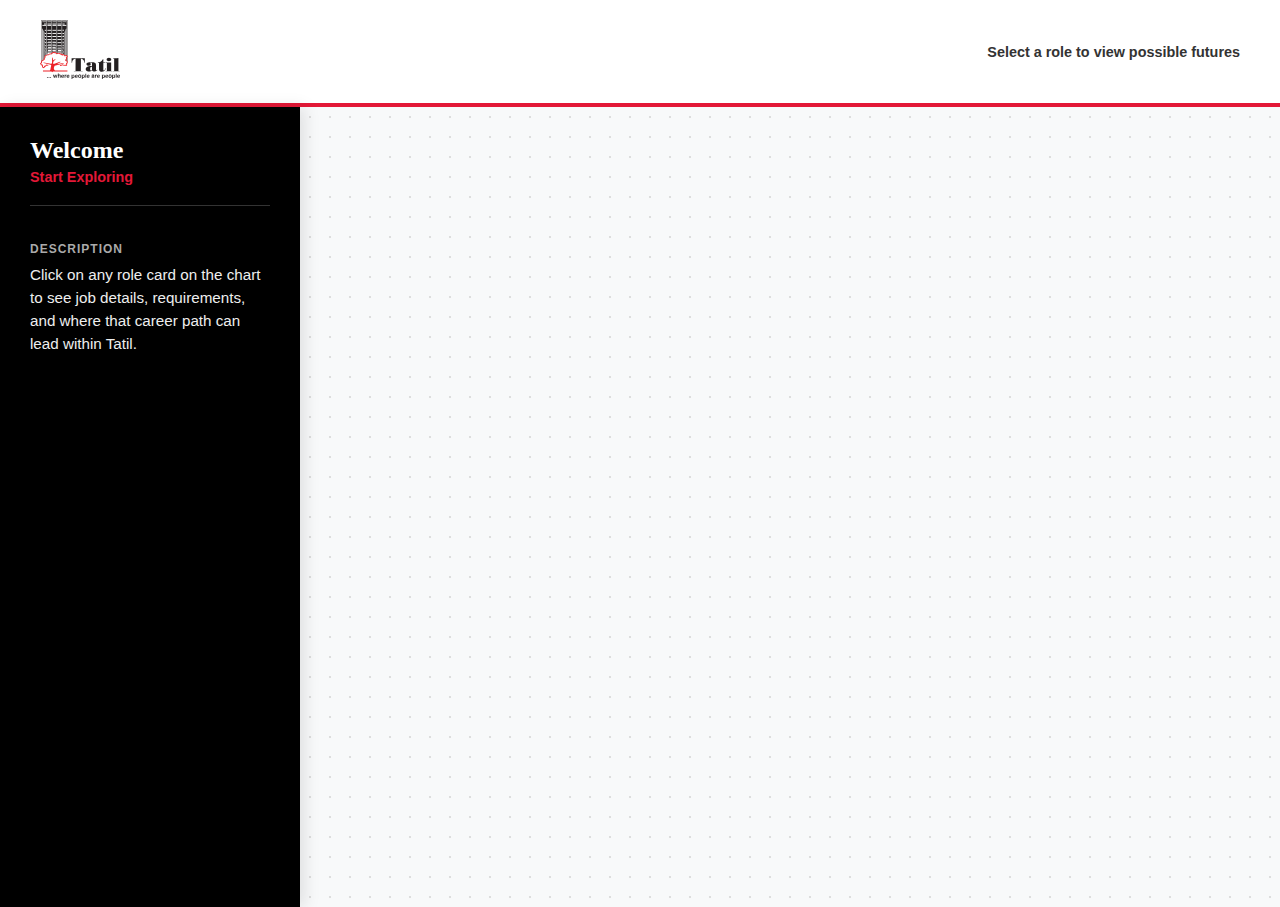
<file: Index.html>
<!DOCTYPE html>
<html lang="en">
<head>
    <meta charset="UTF-8">
    <meta name="viewport" content="width=device-width, initial-scale=1.0">
    <title>Tatil Career Pathways</title>
    <link rel="stylesheet" href="styles.css">
</head>
<body>
    <header>
        <div class="header-title">
            <!-- Used CSS to approximate Logo style -->
		<div class="logo">
   		 <img src="tatil-general-logo.svg" alt="Tatil Logo" width="80">
		</div>
        </div>
        <div style="font-size: 0.9rem; font-weight: bold;">
            Select a role to view possible futures
        </div>
    </header>


    <div class="main-container">
        <!-- DETAILS PANEL (Left) -->
        <div class="details-panel" id="detailsPanel">
            <div class="details-header">
                <h2 id="detailTitle">Welcome</h2>
                <span class="meta" id="detailLevel">Start Exploring</span>
            </div>
            <div class="detail-section">
                <h4>Description</h4>
                <p id="detailDesc">Click on any role card on the chart to see job details, requirements, and where that career path can lead within Tatil.</p>
            </div>
            <div class="detail-section" id="reqSection" style="display:none;">
                <h4>Typical Requirements</h4>
                <p id="detailReq"></p>
            </div>
        </div>

        <!-- CHART AREA (Right) -->
        <div class="chart-viewport">
            <svg id="connections-layer"></svg>
            <div class="chart-container" id="chartContainer">
                <!-- Javascript will inject columns and cards here -->
            </div>
        </div>
    </div>

<script src="script.js"></script>

</body>
</html>
</file>
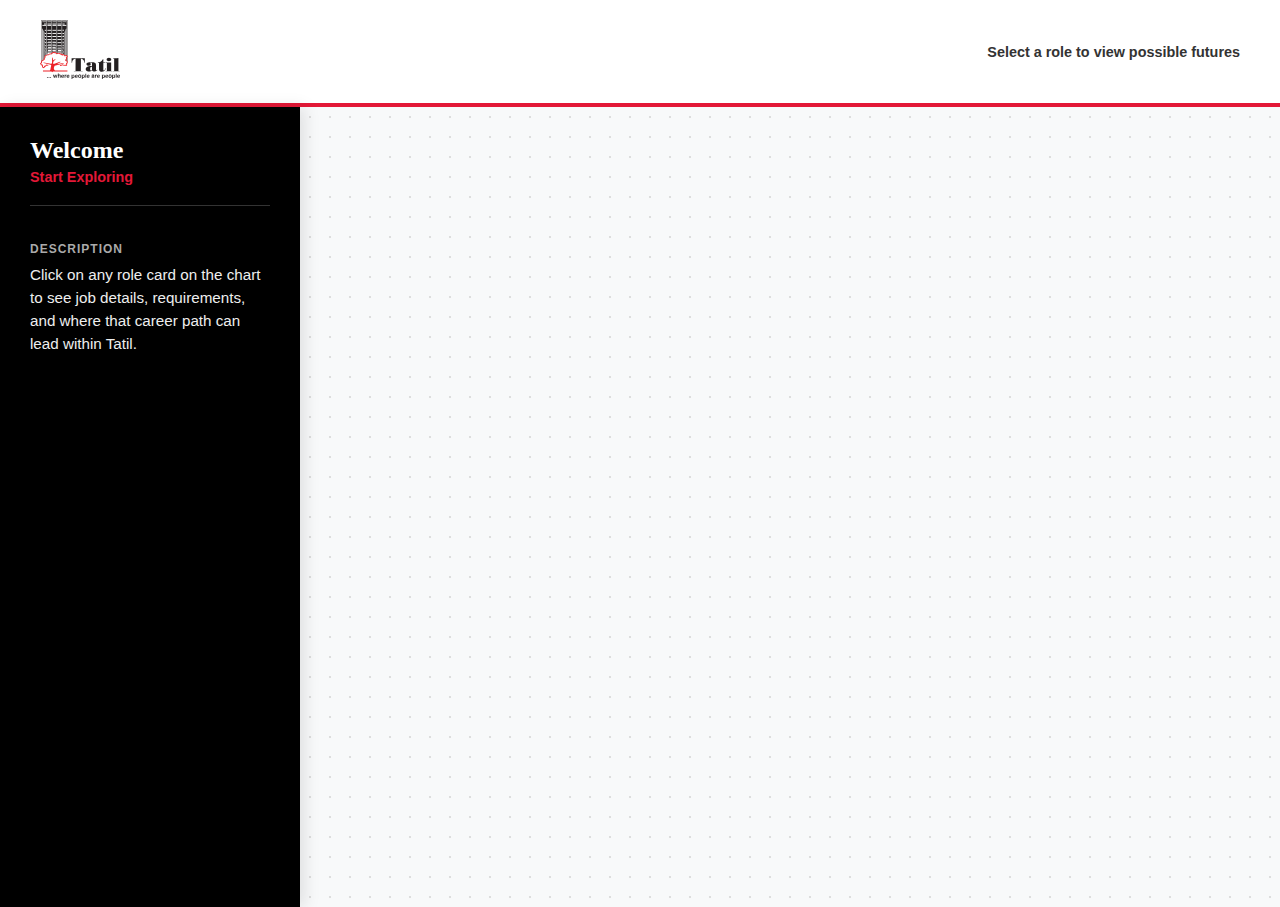
<file: index.html>
<!DOCTYPE html>
<html lang="en">
<head>
    <meta charset="UTF-8">
    <meta name="viewport" content="width=device-width, initial-scale=1.0">
    <title>Tatil Career Pathways</title>
    <link rel="stylesheet" href="styles.css">
</head>
<body>
    <header>
        <div class="header-title">
            <!-- Used CSS to approximate Logo style -->
		<div class="logo">
   		 <img src="tatil-general-logo.svg" alt="Tatil Logo" width="80">
		</div>
        </div>
        <div style="font-size: 0.9rem; font-weight: bold;">
            Select a role to view possible futures
        </div>
    </header>


    <div class="main-container">
        <!-- DETAILS PANEL (Left) -->
        <div class="details-panel" id="detailsPanel">
            <div class="details-header">
                <h2 id="detailTitle">Welcome</h2>
                <span class="meta" id="detailLevel">Start Exploring</span>
            </div>
            <div class="detail-section">
                <h4>Description</h4>
                <p id="detailDesc">Click on any role card on the chart to see job details, requirements, and where that career path can lead within Tatil.</p>
            </div>
            <div class="detail-section" id="reqSection" style="display:none;">
                <h4>Typical Requirements</h4>
                <p id="detailReq"></p>
            </div>
        </div>

        <!-- CHART AREA (Right) -->
        <div class="chart-viewport">
            <svg id="connections-layer"></svg>
            <div class="chart-container" id="chartContainer">
                <!-- Javascript will inject columns and cards here -->
            </div>
        </div>
    </div>

<script src="script.js"></script>

</body>
</html>
</file>
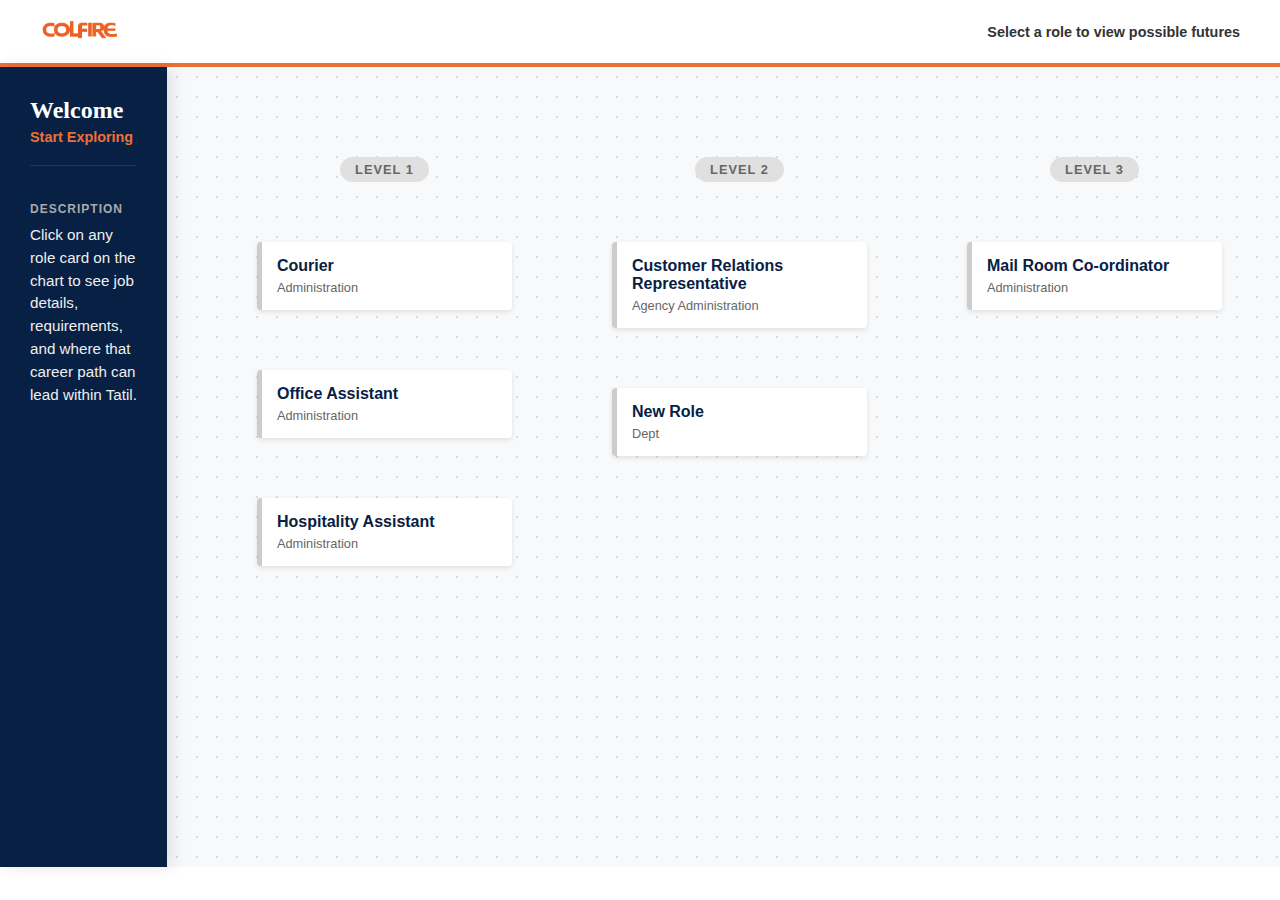
<file: Colfire/index.html>
<!DOCTYPE html>
<html lang="en">
<head>
    <meta charset="UTF-8">
    <meta name="viewport" content="width=device-width, initial-scale=1.0">
    <title>Tatil Career Pathways</title>
    <link rel="stylesheet" href="styles.css">
</head>
<body>
    <header>
        <div class="header-title">
            <!-- Used CSS to approximate Logo style -->
		<div class="logo">
   		 <img src="logosmall.png" alt="Tatil Logo" width="80">
		</div>
        </div>
        <div style="font-size: 0.9rem; font-weight: bold;">
            Select a role to view possible futures
        </div>
    </header>


    <div class="main-container">
        <!-- DETAILS PANEL (Left) -->
        <div class="details-panel" id="detailsPanel">
            <div class="details-header">
                <h2 id="detailTitle">Welcome</h2>
                <span class="meta" id="detailLevel">Start Exploring</span>
            </div>
            <div class="detail-section">
                <h4>Description</h4>
                <p id="detailDesc">Click on any role card on the chart to see job details, requirements, and where that career path can lead within Tatil.</p>
            </div>
            <div class="detail-section" id="reqSection" style="display:none;">
                <h4>Typical Requirements</h4>
                <p id="detailReq"></p>
            </div>
        </div>

        <!-- CHART AREA (Right) -->
        <div class="chart-viewport">
            <svg id="connections-layer"></svg>
            <div class="chart-container" id="chartContainer">
                <!-- Javascript will inject columns and cards here -->
            </div>
        </div>
    </div>

<script src="script.js"></script>

</body>
</html>
</file>
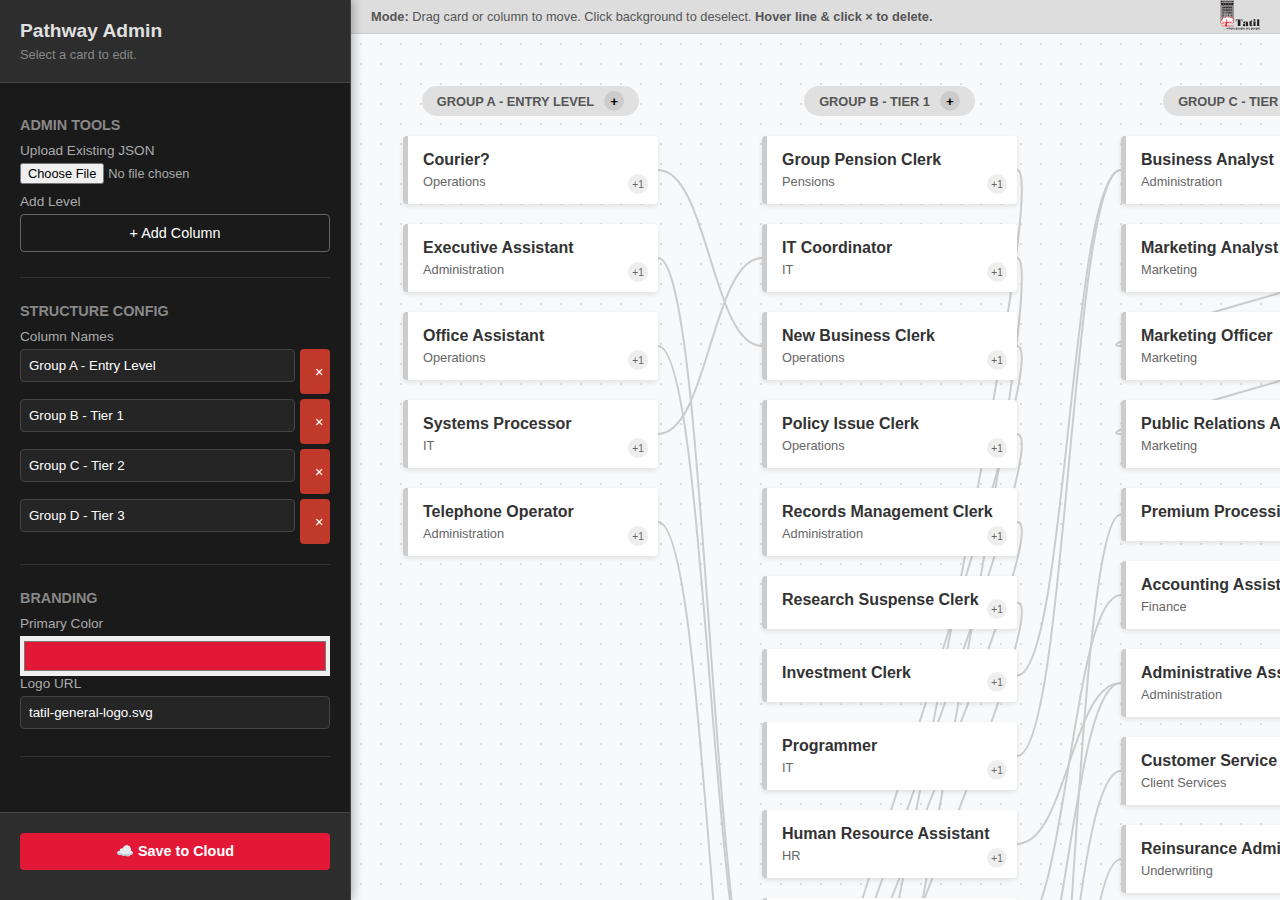
<file: manage.html>
<!DOCTYPE html>
<html lang="en">
<head>
    <meta charset="UTF-8">
    <meta name="viewport" content="width=device-width, initial-scale=1.0">
    <title>Tatil Pathways - Admin Dashboard</title>
    <style>
        /* =========================================
           ADMIN UI STYLES
           ========================================= */
        :root {
            --admin-bg: #1a1a1a;
            --admin-panel: #2d2d2d;
            --admin-text: #e0e0e0;
            --admin-accent: #E31837; 
            --preview-bg: #f8f9fa;
        }

        body {
            font-family: 'Segoe UI', sans-serif;
            margin: 0;
            padding: 0;
            display: flex;
            height: 100vh;
            overflow: hidden;
        }

        /* --- SIDEBAR --- */
        .admin-sidebar {
            width: 350px;
            min-width: 350px;
            background: var(--admin-bg);
            color: var(--admin-text);
            display: flex;
            flex-direction: column;
            border-right: 1px solid #444;
            z-index: 100;
            box-shadow: 2px 0 10px rgba(0,0,0,0.3);
        }

        .admin-header {
            padding: 20px;
            background: var(--admin-panel);
            border-bottom: 1px solid #444;
        }
        .admin-header h2 { margin: 0; font-size: 1.2rem; }
        .admin-header p { margin: 5px 0 0; font-size: 0.8rem; color: #888; }

        .sidebar-scroll-area {
            flex-grow: 1;
            overflow-y: auto;
            padding: 20px;
        }

        /* Editor View in Sidebar */
        .editor-view {
            background: #333;
            padding: 15px;
            border-radius: 4px;
            margin-bottom: 20px;
            border-left: 3px solid var(--admin-accent);
            display: none; /* Hidden by default */
        }
        .editor-view.active { display: block; }
        .editor-view h3 { margin-top: 0; font-size: 1.1rem; color: white; margin-bottom: 15px; border-bottom: 1px solid #444; padding-bottom: 10px; }
        
        .sidebar-conn-list {
            background: #252525;
            border: 1px solid #444;
            border-radius: 4px;
            max-height: 150px;
            overflow-y: auto;
            margin-bottom: 10px;
        }
        .sidebar-conn-item {
            display: flex;
            justify-content: space-between;
            align-items: center;
            padding: 6px 10px;
            border-bottom: 1px solid #333;
            font-size: 0.85rem;
        }
        .sidebar-conn-item:last-child { border-bottom: none; }
        .sidebar-conn-item span { color: #ccc; }
        .btn-remove-conn {
            background: none;
            border: none;
            color: #d9534f;
            cursor: pointer;
            font-weight: bold;
            font-size: 1rem;
            line-height: 1;
        }
        .btn-remove-conn:hover { color: #ff0000; }

        /* Admin Controls */
        .control-group { margin-bottom: 25px; border-bottom: 1px solid #333; padding-bottom: 15px; }
        .control-group h3 { font-size: 0.9rem; text-transform: uppercase; color: #888; margin-bottom: 10px; }
        
        label { display: block; margin-bottom: 5px; font-size: 0.85rem; color: #aaa; }
        input[type="text"], input[type="url"], textarea, select {
            width: 100%;
            background: #252525;
            border: 1px solid #444;
            color: white;
            padding: 8px;
            border-radius: 4px;
            box-sizing: border-box;
            margin-bottom: 12px;
            font-family: inherit;
        }
        input[type="text"]:focus, textarea:focus { border-color: var(--admin-accent); outline: none; }
        
        input[type="color"] { width: 100%; height: 40px; border: none; cursor: pointer; }
        input[type="file"] { margin-bottom: 10px; font-size: 0.8rem; color: #aaa; }

        .btn {
            background: #444;
            color: white;
            border: none;
            padding: 10px 15px;
            border-radius: 4px;
            cursor: pointer;
            font-size: 0.9rem;
            width: 100%;
            margin-bottom: 10px;
            transition: background 0.2s;
        }
        .btn:hover { background: #555; }
        .btn-primary { background: var(--admin-accent); font-weight: bold; }
        .btn-primary:hover { opacity: 0.9; }
        .btn-danger { background: #c0392b; }
        .btn-success { background: #27ae60; }
        .btn-outline { background: transparent; border: 1px solid #666; }
        .btn-outline:hover { background: #333; }
        
        .save-area {
            padding: 20px;
            background: var(--admin-panel);
            border-top: 1px solid #444;
        }

        /* --- PREVIEW AREA --- */
        .preview-area {
            flex-grow: 1;
            position: relative;
            background: var(--preview-bg);
            overflow: hidden;
            display: flex;
            flex-direction: column;
        }

        .preview-toolbar {
            height: 40px;
            background: #ddd;
            display: flex;
            align-items: center;
            padding: 0 20px;
            font-size: 0.8rem;
            color: #555;
            border-bottom: 1px solid #ccc;
            user-select: none;
        }

        .chart-viewport {
            flex-grow: 1;
            position: relative;
            overflow: auto;
            background-color: #f8f9fa;
            background-image: radial-gradient(#ddd 1px, transparent 1px);
            background-size: 20px 20px;
        }

        .chart-container {
            display: flex;
            gap: 100px;
            padding: 50px;
            position: relative;
            min-width: max-content;
            min-height: 80vh; 
            pointer-events: none; /* KEY FIX: Allow clicks to pass through to SVG */
        }

        #connections-layer {
            position: absolute;
            top: 0; left: 0;
            pointer-events: none; 
            overflow: visible;
            z-index: 0;
        }
        
        /* The visible line */
        .connector-path {
            fill: none;
            stroke: #ccc;
            stroke-width: 2px;
            transition: all 0.2s ease;
            pointer-events: none; /* Hit handled by connector-hit */
        }
        /* The invisible wide hit area */
        .connector-hit {
            fill: none;
            stroke: transparent;
            stroke-width: 25px; /* Wider hit area */
            pointer-events: stroke; /* Capture events */
            cursor: pointer;
        }
        .connector-hit:hover {
            stroke: rgba(227, 24, 55, 0.1); /* Slight highlight on hover */
        }

        .connector-path.highlighted {
            stroke: var(--admin-accent);
            stroke-width: 3px;
            opacity: 1;
        }
        
        /* Delete Button for Lines */
        .line-delete-btn {
            position: absolute;
            width: 24px;
            height: 24px;
            background: #d9534f;
            color: white;
            border-radius: 50%;
            text-align: center;
            line-height: 24px;
            font-weight: bold;
            font-size: 14px;
            cursor: pointer;
            z-index: 1000;
            transform: translate(-50%, -50%);
            box-shadow: 0 2px 5px rgba(0,0,0,0.2);
            display: none;
            border: 2px solid white;
            pointer-events: auto;
        }
        .line-delete-btn:hover {
            background: #c9302c;
            transform: translate(-50%, -50%) scale(1.2);
        }

        /* --- CARD STYLES --- */
        .level-column {
            display: flex;
            flex-direction: column;
            gap: 20px;
            align-items: center;
            min-width: 250px;
            min-height: 200px; /* Drop target area */
            border-radius: 8px;
            transition: background 0.2s;
            border: 2px solid transparent;
            pointer-events: none; /* Allow click through */
        }
        
        .level-column.drag-over {
            background: rgba(0,0,0,0.05);
            outline: 2px dashed #999;
        }
        .level-column.dragging-col {
            opacity: 0.4;
            border-color: #999;
            background: #eee;
        }
        .level-column.drag-over-col {
            background: rgba(0,0,0,0.1);
            border-color: var(--admin-accent);
        }

        .level-header {
            background: #e0e0e0;
            padding: 5px 15px;
            border-radius: 20px;
            font-weight: bold;
            color: #555;
            text-transform: uppercase;
            font-size: 0.8rem;
            display: flex;
            gap: 10px;
            align-items: center;
            z-index: 2;
            cursor: grab;
            pointer-events: auto; /* Re-enable pointer events */
        }
        .level-header:active { cursor: grabbing; }

        .role-card {
            background: white;
            padding: 15px;
            width: 220px;
            border-radius: 4px;
            border-left: 5px solid #ccc;
            box-shadow: 0 2px 5px rgba(0,0,0,0.1);
            position: relative;
            z-index: 1;
            transition: transform 0.2s, box-shadow 0.2s;
            cursor: move; 
            pointer-events: auto; /* Re-enable pointer events */
        }

        /* Dragging State */
        .role-card.dragging {
            opacity: 0.5;
            box-shadow: 0 10px 20px rgba(0,0,0,0.2);
            transform: scale(1.02);
        }

        /* Connection Handle */
        .connector-handle {
            position: absolute;
            right: -8px;
            top: 50%;
            transform: translateY(-50%);
            width: 16px;
            height: 16px;
            background: white;
            border: 2px solid var(--admin-accent);
            border-radius: 50%;
            cursor: crosshair;
            z-index: 10;
            opacity: 0; /* Hidden until hover */
            transition: opacity 0.2s;
        }
        .role-card:hover .connector-handle { opacity: 1; }
        .connector-handle:hover { background: var(--admin-accent); transform: translateY(-50%) scale(1.2); }

        .role-card:hover { transform: translateY(-2px); box-shadow: 0 5px 15px rgba(0,0,0,0.1); }
        .role-card h3 { margin: 0 0 5px 0; font-size: 1rem; color: #333; pointer-events: none;}
        .role-card p { margin: 0; font-size: 0.8rem; color: #666; pointer-events: none;}
        
        /* Selected State */
        .role-card.selected {
            border-left-color: var(--admin-accent);
            background: #fff0f0;
        }

        .branch-badge {
            position: absolute;
            bottom: 10px;
            right: 10px;
            background: #eee;
            border-radius: 50%;
            width: 20px; height: 20px;
            font-size: 10px;
            display: flex; align-items: center; justify-content: center;
            color: #666;
            pointer-events: none;
        }

        /* New Role Button style */
        .btn-add-role {
            background: #ccc;
            border: none;
            width: 20px; height: 20px;
            border-radius: 50%;
            cursor: pointer;
            font-weight: bold;
            display: flex; align-items: center; justify-content: center;
            pointer-events: auto;
        }
        .btn-add-role:hover { background: #bbb; }

        /* Temp Connection Line */
        #temp-connection {
            pointer-events: none;
            stroke: var(--admin-accent);
            stroke-width: 2;
            stroke-dasharray: 5,5;
            fill: none;
            z-index: 100;
        }
    </style>
</head>
<body>

    <!-- SIDEBAR -->
    <div class="admin-sidebar">
        <div class="admin-header">
            <h2>Pathway Admin</h2>
            <p>Select a card to edit.</p>
        </div>

        <div class="sidebar-scroll-area">
            
            <!-- EDITOR VIEW (Dynamic) -->
            <div id="editorView" class="editor-view">
                <h3>Edit Role</h3>
                
                <label>Job Title</label>
                <input type="text" id="sbTitle" onchange="updateRoleFromSidebar()">

                <label>Department</label>
                <input type="text" id="sbDept" onchange="updateRoleFromSidebar()">

                <label>Description</label>
                <textarea id="sbDesc" rows="4" onchange="updateRoleFromSidebar()"></textarea>

                <label>Requirements</label>
                <textarea id="sbReq" rows="3" onchange="updateRoleFromSidebar()"></textarea>
                
                <label>Connected To (Next Steps)</label>
                <div id="sbConnectionsList" class="sidebar-conn-list">
                    <!-- Connections injected here -->
                </div>
                <div style="font-size:0.7rem; color:#888; margin-bottom:15px; font-style:italic;">
                    Drag the red dot on the card to add more connections.
                </div>

                <button class="btn btn-danger" onclick="deleteSelectedRole()">Delete This Role</button>
            </div>

            <!-- Branding -->
            <div class="control-group">
                <h3>Admin Tools</h3>
                <label>Upload Existing JSON</label>
                <input type="file" id="jsonUpload" accept=".json">
                <label>Add Level</label>
                <button class="btn btn-outline" onclick="addLevel()">+ Add Column</button>
            </div>

            <!-- Structure -->
            <div class="control-group">
                <h3>Structure Config</h3>
                <label>Column Names</label>
                <div id="levelList">
                    <!-- JS Injected -->
                </div>
            </div>
            
            <div class="control-group">
                <h3>Branding</h3>
                <label>Primary Color</label>
                <input type="color" id="brandColor" value="#E31837">
                <label>Logo URL</label>
                <input type="text" id="brandLogo" placeholder="logo.svg">
            </div>
        </div>

        <div class="save-area">
            <button class="btn btn-primary" onclick="saveToGitHub()">☁️ Save to Cloud</button>
            <!-- <button class="btn btn-primary" onclick="exportData()">💾 Save JSON</button> -->
        </div>
    </div>

    <!-- PREVIEW AREA -->
    <div class="preview-area">
        <div class="preview-toolbar">
            <span style="margin-right: auto;">
                <strong>Mode:</strong> Drag card or column to move. Click background to deselect. <strong>Hover line & click × to delete.</strong>
            </span>
            <div id="logo-preview-container">
                <img id="previewLogoImg" src="" alt="Logo" style="height: 30px;">
            </div>
        </div>
        
        <div class="chart-viewport" id="chartViewport">
            <!-- SVG Layer -->
            <svg id="connections-layer">
                <path id="temp-connection" d="" style="display:none;"></path>
            </svg>
            
            <div class="chart-container" id="chartContainer">
                <!-- CHART CONTENT GOES HERE -->
            </div>
            
            <!-- Dynamic Delete Button Container -->
            <div id="line-delete-btn" class="line-delete-btn" title="Delete Connection">×</div>
        </div>
    </div>

    <!-- SCRIPT -->
    <script>
        // ===========================================
        // 1. STATE & DATA
        // ===========================================
        let appData = [];
        let config = { logoUrl: 'tatil-general-logo.svg', primaryColor: '#E31837' };
        let currentSelectedRoleId = null;
        let hoverConnection = null; // {src, tgt}
        let deleteBtnTimeout;
        
        // Drag State
        let dragSrcEl = null;
        let isDraggingColumn = false; 
        
        // Drag State for Connections
        let isConnecting = false;
        let connectionStartId = null;
        let tempPath = document.getElementById('temp-connection');

        // DOM Elements
        const container = document.getElementById('chartContainer');
        const viewport = document.getElementById('chartViewport');
        const svgLayer = document.getElementById('connections-layer');
        const editorView = document.getElementById('editorView');
        const deleteBtn = document.getElementById('line-delete-btn');

        // ===========================================
        // 2. INITIALIZATION
        // ===========================================
        function loadDefaultData() {
            appData = [
                { "levelName": "Level 1", "roles": [] },
                { "levelName": "Level 2", "roles": [] }
            ];
            renderChart();
            renderSettings();
        }

        fetch('data.json')
            .then(res => res.ok ? res.json() : Promise.reject())
            .then(data => {
                appData = data;
                initAdmin();
            })
            .catch(() => {
                loadDefaultData();
                initAdmin();
            });

        function initAdmin() {
            renderSettings();
            renderChart();
            document.addEventListener('mousemove', onConnectionMove);
            document.addEventListener('mouseup', onConnectionUp);
            
            // Background Click to Deselect
            viewport.addEventListener('click', (e) => {
                if (e.target === viewport || e.target === container || e.target.id === 'connections-layer') {
                    deselectAll();
                }
            });

            // Delete Button Click
            deleteBtn.addEventListener('click', (e) => {
                e.stopPropagation();
                deleteCurrentConnection();
            });
            // Keep button visible when hovering button itself
            deleteBtn.addEventListener('mouseenter', () => clearTimeout(deleteBtnTimeout));
            deleteBtn.addEventListener('mouseleave', () => hideDeleteButton());
        }
        
        function deselectAll() {
            currentSelectedRoleId = null;
            editorView.classList.remove('active');
            document.querySelectorAll('.role-card').forEach(c => c.classList.remove('selected'));
            drawLines(); 
        }

        // ===========================================
        // 3. RENDERING
        // ===========================================
        let cardElements = {};

        function renderChart() {
            container.innerHTML = '';
            cardElements = {};

            const levelList = document.getElementById('levelList');
            levelList.innerHTML = '';

            appData.forEach((level, lvlIndex) => {
                // Sidebar controls
                const lvlItem = document.createElement('div');
                lvlItem.style.cssText = "display:flex; gap:5px; margin-bottom:5px;";
                lvlItem.innerHTML = `
                    <input type="text" value="${level.levelName}" onchange="updateLevelName(${lvlIndex}, this.value)">
                    <button class="btn btn-danger" style="width:30px; margin:0;" onclick="deleteLevel(${lvlIndex})">×</button>
                `;
                levelList.appendChild(lvlItem);

                // Chart Column
                const col = document.createElement('div');
                col.className = 'level-column';
                col.dataset.levelIndex = lvlIndex;
                col.draggable = true; 

                col.addEventListener('dragstart', handleColDragStart);
                col.addEventListener('dragover', handleColDragOver);
                col.addEventListener('drop', handleDrop);
                col.addEventListener('dragleave', handleDragLeave);

                const header = document.createElement('div');
                header.className = 'level-header';
                header.innerHTML = `${level.levelName} <button class="btn-add-role" onclick="addNewRole(${lvlIndex})">+</button>`;
                col.appendChild(header);

                // Roles
                level.roles.forEach(role => {
                    const card = createRoleCard(role, lvlIndex);
                    col.appendChild(card);
                    cardElements[role.id] = { element: card, data: role };
                    if(currentSelectedRoleId === role.id) card.classList.add('selected');
                });

                container.appendChild(col);
            });

            setTimeout(() => drawLines(currentSelectedRoleId), 50);
        }

        function createRoleCard(role, levelIndex) {
            const card = document.createElement('div');
            card.className = 'role-card';
            card.id = `card-${role.id}`;
            card.draggable = true;
            card.dataset.id = role.id;
            card.dataset.levelIndex = levelIndex;

            card.innerHTML = `
                <div class="connector-handle" title="Drag to connect" onmousedown="startConnectionDrag(event, '${role.id}')"></div>
                <h3>${role.title}</h3>
                <p>${role.dept}</p>
                ${role.nextSteps && role.nextSteps.length > 0 ? `<div class="branch-badge">+${role.nextSteps.length}</div>` : ''}
            `;

            card.addEventListener('dragstart', handleDragStart);
            card.addEventListener('click', (e) => {
                e.stopPropagation();
                selectRole(role);
            });
            card.addEventListener('dragover', handleDragOver);
            card.addEventListener('drop', handleDrop);

            return card;
        }

        // ===========================================
        // 4. CONNECTION MANAGEMENT (HOVER & DELETE)
        // ===========================================
        function handleLineHover(src, tgt, midX, midY) {
            clearTimeout(deleteBtnTimeout);
            hoverConnection = { src, tgt };
            
            // Highlight specific line
            const visiblePath = document.getElementById(`path-${src}-${tgt}`);
            if(visiblePath) visiblePath.classList.add('highlighted');

            // Show Button
            deleteBtn.style.display = 'block';
            deleteBtn.style.left = midX + 'px';
            deleteBtn.style.top = midY + 'px';
        }

        function hideDeleteButton(src, tgt) {
            // Remove highlight
            if(src && tgt) {
                 const visiblePath = document.getElementById(`path-${src}-${tgt}`);
                 if(visiblePath) visiblePath.classList.remove('highlighted');
            }
            
            deleteBtnTimeout = setTimeout(() => {
                deleteBtn.style.display = 'none';
                hoverConnection = null;
            }, 300);
        }

        function deleteCurrentConnection() {
            if(!hoverConnection) return;
            const { src, tgt } = hoverConnection;
            
            const role = findRoleFlat(src);
            if(role && role.nextSteps) {
                // Use String compare for safety
                role.nextSteps = role.nextSteps.filter(id => String(id) !== String(tgt));
                renderChart();
                if(currentSelectedRoleId === src) selectRole(role);
                deleteBtn.style.display = 'none';
            }
        }

        // ===========================================
        // 5. SVG DRAWING
        // ===========================================
        function drawLines(activeRoleId = null) {
            const temp = tempPath.cloneNode(true);
            svgLayer.innerHTML = '';
            svgLayer.appendChild(temp);
            tempPath = document.getElementById('temp-connection');

            const w = container.scrollWidth;
            const h = container.scrollHeight;
            svgLayer.style.width = w + 'px';
            svgLayer.style.height = h + 'px';
            svgLayer.setAttribute('width', w);
            svgLayer.setAttribute('height', h);
            const svgRect = svgLayer.getBoundingClientRect();

            appData.forEach(level => {
                level.roles.forEach(role => {
                    if (!role.nextSteps) return;
                    role.nextSteps.forEach(targetId => {
                        const sEl = cardElements[role.id];
                        const tEl = cardElements[targetId];
                        if (sEl && tEl) {
                            const sRect = sEl.element.getBoundingClientRect();
                            const tRect = tEl.element.getBoundingClientRect();
                            
                            const x1 = sRect.right - svgRect.left;
                            const y1 = (sRect.top - svgRect.top) + sRect.height/2;
                            const x2 = tRect.left - svgRect.left;
                            const y2 = (tRect.top - svgRect.top) + tRect.height/2;

                            // Curve
                            const d = `M ${x1} ${y1} C ${x1 + 50} ${y1}, ${x2 - 50} ${y2}, ${x2} ${y2}`;
                            
                            // 1. VISIBLE PATH
                            const path = document.createElementNS("http://www.w3.org/2000/svg", "path");
                            path.setAttribute("d", d);
                            path.setAttribute("class", "connector-path");
                            path.id = `path-${role.id}-${targetId}`; 

                            // 2. HIT AREA
                            const hitPath = document.createElementNS("http://www.w3.org/2000/svg", "path");
                            hitPath.setAttribute("d", d);
                            hitPath.setAttribute("class", "connector-hit");
                            
                            // Calculate Midpoint for Button
                            const mx = 0.125*x1 + 0.375*(x1+50) + 0.375*(x2-50) + 0.125*x2;
                            const my = 0.5*y1 + 0.5*y2;

                            // Interactions
                            hitPath.addEventListener('mouseenter', () => handleLineHover(role.id, targetId, mx, my));
                            hitPath.addEventListener('mouseleave', () => hideDeleteButton(role.id, targetId));
                            
                            // Backup Click
                            hitPath.addEventListener('click', (e) => {
                                e.stopPropagation();
                                if(confirm("Delete this connection?")) {
                                    hoverConnection = { src: role.id, tgt: targetId };
                                    deleteCurrentConnection();
                                }
                            });

                            if (activeRoleId) {
                                if (role.id === activeRoleId || targetId === activeRoleId) {
                                    path.style.stroke = config.primaryColor;
                                    path.style.strokeWidth = "3px";
                                    path.style.opacity = "1";
                                } else {
                                    path.style.opacity = "0.1";
                                }
                            }

                            svgLayer.appendChild(path);
                            svgLayer.appendChild(hitPath);
                        }
                    });
                });
            });
        }

        // ===========================================
        // 6. DRAG & DROP LOGIC
        // ===========================================
        
        function handleDragStart(e) {
            if (isConnecting) { e.preventDefault(); return; }
            e.stopPropagation();
            dragSrcEl = this;
            isDraggingColumn = false;
            dragSrcEl.classList.add('dragging');
            e.dataTransfer.effectAllowed = 'move';
            e.dataTransfer.setData('text/plain', this.dataset.id);
            e.dataTransfer.setData('sourceLevel', this.dataset.levelIndex);
        }

        function handleColDragStart(e) {
            if (e.target.closest('.role-card')) return;
            isDraggingColumn = true;
            dragSrcEl = this;
            this.classList.add('dragging-col');
            e.dataTransfer.effectAllowed = 'move';
            e.dataTransfer.setData('colIndex', this.dataset.levelIndex);
        }

        function handleDragOver(e) { e.preventDefault(); return false; }

        function handleColDragOver(e) {
            e.preventDefault();
            if (isDraggingColumn) this.classList.add('drag-over-col');
            else this.classList.add('drag-over');
            return false;
        }

        function handleDragLeave(e) { this.classList.remove('drag-over', 'drag-over-col'); }

        function handleDrop(e) {
            e.stopPropagation();
            document.querySelectorAll('.level-column').forEach(col => col.classList.remove('drag-over', 'drag-over-col', 'dragging-col'));
            if(dragSrcEl) dragSrcEl.classList.remove('dragging');

            if (isDraggingColumn) {
                const srcIdx = parseInt(e.dataTransfer.getData('colIndex'));
                const targetCol = e.target.closest('.level-column');
                if (!targetCol) return;
                const tgtIdx = parseInt(targetCol.dataset.levelIndex);
                if (srcIdx !== tgtIdx && !isNaN(srcIdx) && !isNaN(tgtIdx)) {
                    const colData = appData.splice(srcIdx, 1)[0];
                    appData.splice(tgtIdx, 0, colData);
                    renderChart();
                }
                isDraggingColumn = false;
                return;
            }

            const roleId = e.dataTransfer.getData('text/plain');
            const sourceLvlIdx = parseInt(e.dataTransfer.getData('sourceLevel'));
            let targetEl = e.target.closest('.role-card') || e.target.closest('.level-column');
            if (!targetEl || targetEl === dragSrcEl) return;

            let roleObj = null;
            let roleIdx = -1;
            const sourceLevel = appData[sourceLvlIdx];
            roleObj = sourceLevel.roles.find((r, i) => { if(r.id === roleId) { roleIdx = i; return true; } return false; });
            if(!roleObj) return; 

            sourceLevel.roles.splice(roleIdx, 1);
            if (targetEl.classList.contains('level-column')) {
                const targetLvlIdx = parseInt(targetEl.dataset.levelIndex);
                appData[targetLvlIdx].roles.push(roleObj);
            } else if (targetEl.classList.contains('role-card')) {
                const targetLvlIdx = parseInt(targetEl.dataset.levelIndex);
                const targetId = targetEl.dataset.id;
                const targetRoleIdx = appData[targetLvlIdx].roles.findIndex(r => r.id === targetId);
                appData[targetLvlIdx].roles.splice(targetRoleIdx, 0, roleObj);
            }
            renderChart();
        }

        // ===========================================
        // 7. DRAG TO CONNECT LOGIC
        // ===========================================
        function startConnectionDrag(e, roleId) {
            e.stopPropagation(); e.preventDefault();
            isConnecting = true;
            connectionStartId = roleId;
            tempPath.style.display = 'block';
            updateTempLine(e.pageX, e.pageY);
        }

        function onConnectionMove(e) {
            if (!isConnecting) return;
            updateTempLine(e.pageX, e.pageY);
        }

        function updateTempLine(mouseX, mouseY) {
            if (!cardElements[connectionStartId]) return;
            const startCard = cardElements[connectionStartId].element;
            const sRect = startCard.getBoundingClientRect();
            const svgRect = svgLayer.getBoundingClientRect();
            
            const startX = sRect.right - svgRect.left - 8; 
            const startY = (sRect.top - svgRect.top) + (sRect.height / 2);
            const endX = mouseX - svgRect.left;
            const endY = mouseY - svgRect.top;

            tempPath.setAttribute('d', `M ${startX} ${startY} L ${endX} ${endY}`);
        }

        function onConnectionUp(e) {
            if (!isConnecting) return;
            isConnecting = false;
            tempPath.style.display = 'none';
            const targetEl = e.target.closest('.role-card');
            if (targetEl) {
                const targetId = targetEl.dataset.id;
                if (targetId !== connectionStartId) createConnection(connectionStartId, targetId);
            }
            connectionStartId = null;
        }

        function createConnection(sourceId, targetId) {
            const sourceRole = findRoleFlat(sourceId);
            if (!sourceRole) return;
            if (!sourceRole.nextSteps) sourceRole.nextSteps = [];
            if (!sourceRole.nextSteps.includes(targetId)) {
                sourceRole.nextSteps.push(targetId);
                renderChart();
                if(currentSelectedRoleId === sourceId) selectRole(sourceRole);
            }
        }

        // ===========================================
        // 8. SIDEBAR & SETTINGS
        // ===========================================
        
        function selectRole(role) {
            currentSelectedRoleId = role.id;
            document.querySelectorAll('.role-card').forEach(c => c.classList.remove('selected'));
            const card = document.getElementById(`card-${role.id}`);
            if(card) card.classList.add('selected');
            editorView.classList.add('active');
            
            document.getElementById('sbTitle').value = role.title;
            document.getElementById('sbDept').value = role.dept;
            document.getElementById('sbDesc').value = role.desc || '';
            document.getElementById('sbReq').value = role.req || '';

            const connList = document.getElementById('sbConnectionsList');
            connList.innerHTML = '';
            
            if(role.nextSteps && role.nextSteps.length > 0) {
                role.nextSteps.forEach(targetId => {
                    const targetRole = findRoleFlat(targetId);
                    const name = targetRole ? targetRole.title : "Unknown Role";
                    const item = document.createElement('div');
                    item.className = 'sidebar-conn-item';
                    item.innerHTML = `<span>→ ${name}</span><button class="btn-remove-conn" onclick="removeConnection('${targetId}')">×</button>`;
                    connList.appendChild(item);
                });
            } else {
                connList.innerHTML = '<div style="padding:10px; color:#666; font-style:italic;">No outgoing connections</div>';
            }
            highlightConnections(role.id);
        }

        function updateRoleFromSidebar() {
            if(!currentSelectedRoleId) return;
            const role = findRoleFlat(currentSelectedRoleId);
            if(!role) return;
            role.title = document.getElementById('sbTitle').value;
            role.dept = document.getElementById('sbDept').value;
            role.desc = document.getElementById('sbDesc').value;
            role.req = document.getElementById('sbReq').value;
            const card = document.getElementById(`card-${role.id}`);
            if(card) {
                card.querySelector('h3').innerText = role.title;
                card.querySelector('p').innerText = role.dept;
            }
        }

        function removeConnection(targetId) {
            if(!currentSelectedRoleId) return;
            const role = findRoleFlat(currentSelectedRoleId);
            if(!role || !role.nextSteps) return;
            role.nextSteps = role.nextSteps.filter(id => id !== targetId);
            renderChart();
            selectRole(role);
        }

        function deleteSelectedRole() {
            if(!currentSelectedRoleId) return;
            if(!confirm("Are you sure you want to delete this role?")) return;
            const id = currentSelectedRoleId;
            appData.forEach(lvl => { lvl.roles = lvl.roles.filter(r => r.id !== id); });
            appData.forEach(lvl => { lvl.roles.forEach(r => { if(r.nextSteps) r.nextSteps = r.nextSteps.filter(s => s !== id); }); });
            deselectAll();
            renderChart();
        }

        // ===========================================
        // 9. HELPERS
        // ===========================================
        function findRoleFlat(id) {
            for(let l of appData) {
                let r = l.roles.find(x => x.id === id);
                if(r) return r;
            }
            return null;
        }

        function highlightConnections(roleId) {
            drawLines(roleId);
            Object.values(cardElements).forEach(wrapper => {
                wrapper.element.style.opacity = "0.4";
                wrapper.element.style.borderLeftColor = "#ccc";
            });
            if(cardElements[roleId]) {
                cardElements[roleId].element.style.opacity = "1";
                cardElements[roleId].element.style.borderLeftColor = config.primaryColor;
            }
            const role = findRoleFlat(roleId);
            if(role && role.nextSteps) {
                role.nextSteps.forEach(nid => {
                    if(cardElements[nid]) {
                        cardElements[nid].element.style.opacity = "1";
                        cardElements[nid].element.style.borderLeftColor = config.primaryColor;
                    }
                });
            }
        }

        // Settings Listeners
        document.getElementById('jsonUpload').addEventListener('change', function(e) {
            const file = e.target.files[0];
            if (!file) return;
            const reader = new FileReader();
            reader.onload = function(e) {
                try {
                    const json = JSON.parse(e.target.result);
                    if (Array.isArray(json)) { appData = json; renderChart(); renderSettings(); alert("Data loaded!"); }
                } catch(err) { alert("Error parsing JSON."); }
            };
            reader.readAsText(file);
        });

        const logoInput = document.getElementById('brandLogo');
        const colorInput = document.getElementById('brandColor');
        const previewLogo = document.getElementById('previewLogoImg');

        function renderSettings() {
            logoInput.value = config.logoUrl;
            previewLogo.src = config.logoUrl;
            colorInput.value = config.primaryColor;
            document.documentElement.style.setProperty('--admin-accent', config.primaryColor);
        }

        logoInput.addEventListener('input', (e) => { config.logoUrl = e.target.value; previewLogo.src = config.logoUrl; });
        colorInput.addEventListener('input', (e) => { 
            config.primaryColor = e.target.value; 
            document.documentElement.style.setProperty('--admin-accent', config.primaryColor);
            if(currentSelectedRoleId) highlightConnections(currentSelectedRoleId);
            else drawLines();
        });

        function addNewRole(levelIndex) {
            const newId = Date.now().toString(); 
            const newRole = { id: newId, title: "New Role", dept: "Dept", desc: "", req: "", nextSteps: [] };
            appData[levelIndex].roles.push(newRole);
            renderChart();
            setTimeout(() => selectRole(newRole), 100);
        }
        function addLevel() { appData.push({ levelName: "New Level", roles: [] }); renderChart(); }
        function deleteLevel(idx) { 
            if(appData[idx].roles.length > 0) return alert("Level must be empty first.");
            appData.splice(idx, 1); renderChart();
        }
        function updateLevelName(idx, val) { appData[idx].levelName = val; }


        // ===========================================
// GITHUB CONFIGURATION
// ===========================================
// ⚠️ SECURITY WARNING: Never commit your actual token to a public repo!
// For a private internal tool, this is okay, but be careful.
const GITHUB_CONFIG = {
    token: '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', // Paste your token here
    owner: 'adrianramlal',   // e.g., 'adrianramlal'
    repo: 'CareerProgression',          // e.g., 'tatil-pathways'
    path: 'data.json'                // Path to file in repo
};

async function saveToGitHub() {
    const btn = document.querySelector('.btn-primary');
    const originalText = btn.innerText;
    btn.innerText = "Saving...";
    btn.disabled = true;

    try {
        // 1. Get the current file's SHA (required by GitHub API to update)
        const getUrl = `https://api.github.com/repos/${GITHUB_CONFIG.owner}/${GITHUB_CONFIG.repo}/contents/${GITHUB_CONFIG.path}`;
        
        const getResponse = await fetch(getUrl, {
            headers: {
                'Authorization': `token ${GITHUB_CONFIG.token}`,
                'Accept': 'application/vnd.github.v3+json'
            }
        });

        if (!getResponse.ok) throw new Error("Failed to find file on GitHub");
        const fileData = await getResponse.json();
        const sha = fileData.sha;

        // 2. Prepare the new content (Base64 encoded)
        // We use btoa() for base64, but we need to handle Unicode characters properly
        const jsonString = JSON.stringify(appData, null, 4);
        const contentEncoded = btoa(unescape(encodeURIComponent(jsonString)));

        // 3. Send the PUT request to update the file
        const putResponse = await fetch(getUrl, {
            method: 'PUT',
            headers: {
                'Authorization': `token ${GITHUB_CONFIG.token}`,
                'Content-Type': 'application/json',
            },
            body: JSON.stringify({
                message: "Update data.json via Admin Dashboard", // Commit message
                content: contentEncoded,
                sha: sha
            })
        });

        if (putResponse.ok) {
            alert("Success! Changes saved to GitHub. \n\nDigitalOcean will now rebuild the site. Please wait ~2 minutes for changes to appear on the public page.");
        } else {
            const err = await putResponse.json();
            throw new Error(err.message);
        }

    } catch (error) {
        console.error(error);
        alert("Error saving: " + error.message);
    } finally {
        btn.innerText = originalText;
        btn.disabled = false;
    }
}


        
    </script>
</body>

</html>
</file>
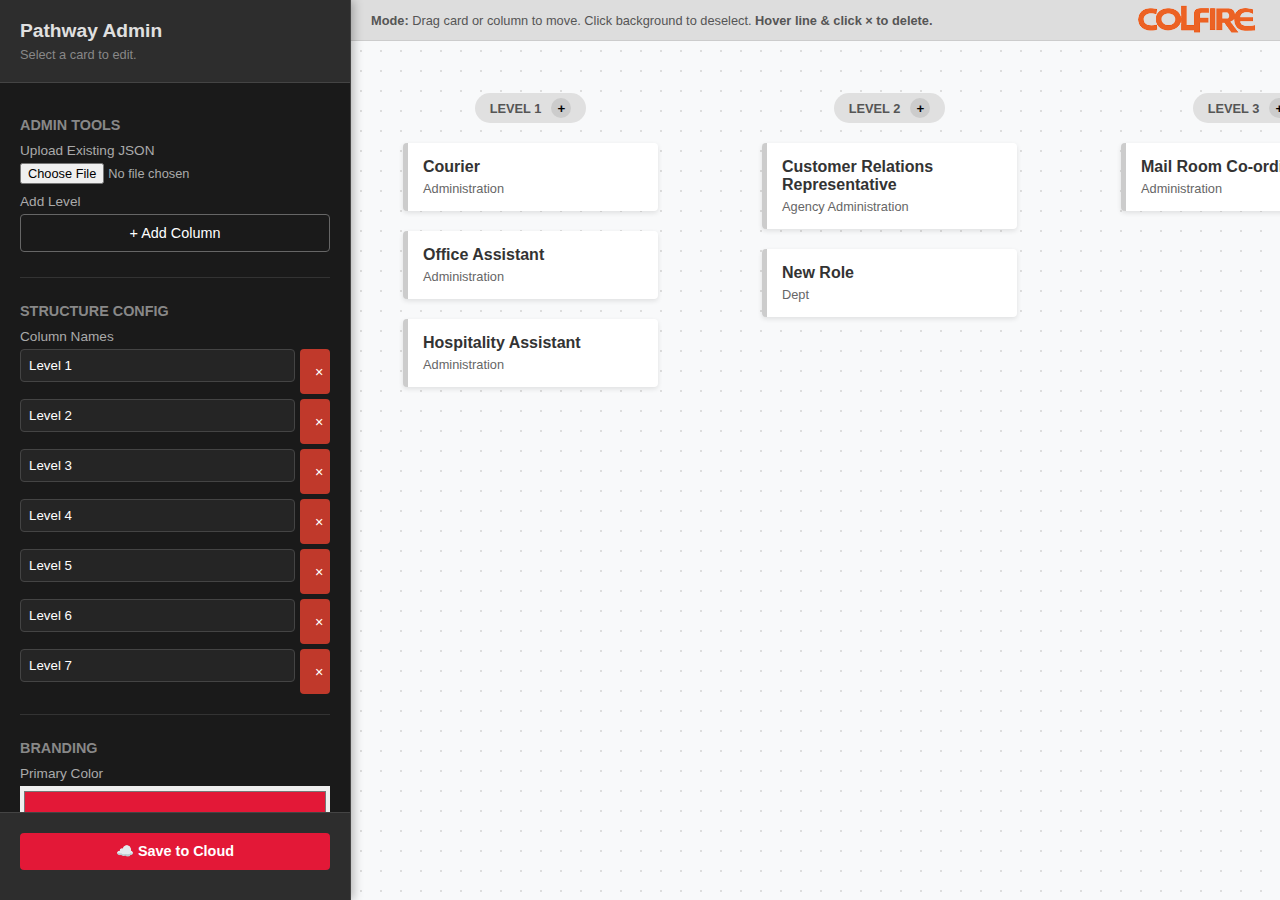
<file: Colfire/manage.html>
<!DOCTYPE html>
<html lang="en">
<head>
    <meta charset="UTF-8">
    <meta name="viewport" content="width=device-width, initial-scale=1.0">
    <title>Tatil Pathways - Admin Dashboard</title>
    <style>
        /* =========================================
           ADMIN UI STYLES
           ========================================= */
        :root {
            --admin-bg: #1a1a1a;
            --admin-panel: #2d2d2d;
            --admin-text: #e0e0e0;
            --admin-accent: #E31837; 
            --preview-bg: #f8f9fa;
        }

        body {
            font-family: 'Segoe UI', sans-serif;
            margin: 0;
            padding: 0;
            display: flex;
            height: 100vh;
            overflow: hidden;
        }

        /* --- SIDEBAR --- */
        .admin-sidebar {
            width: 350px;
            min-width: 350px;
            background: var(--admin-bg);
            color: var(--admin-text);
            display: flex;
            flex-direction: column;
            border-right: 1px solid #444;
            z-index: 100;
            box-shadow: 2px 0 10px rgba(0,0,0,0.3);
        }

        .admin-header {
            padding: 20px;
            background: var(--admin-panel);
            border-bottom: 1px solid #444;
        }
        .admin-header h2 { margin: 0; font-size: 1.2rem; }
        .admin-header p { margin: 5px 0 0; font-size: 0.8rem; color: #888; }

        .sidebar-scroll-area {
            flex-grow: 1;
            overflow-y: auto;
            padding: 20px;
        }

        /* Editor View in Sidebar */
        .editor-view {
            background: #333;
            padding: 15px;
            border-radius: 4px;
            margin-bottom: 20px;
            border-left: 3px solid var(--admin-accent);
            display: none; /* Hidden by default */
        }
        .editor-view.active { display: block; }
        .editor-view h3 { margin-top: 0; font-size: 1.1rem; color: white; margin-bottom: 15px; border-bottom: 1px solid #444; padding-bottom: 10px; }
        
        .sidebar-conn-list {
            background: #252525;
            border: 1px solid #444;
            border-radius: 4px;
            max-height: 150px;
            overflow-y: auto;
            margin-bottom: 10px;
        }
        .sidebar-conn-item {
            display: flex;
            justify-content: space-between;
            align-items: center;
            padding: 6px 10px;
            border-bottom: 1px solid #333;
            font-size: 0.85rem;
        }
        .sidebar-conn-item:last-child { border-bottom: none; }
        .sidebar-conn-item span { color: #ccc; }
        .btn-remove-conn {
            background: none;
            border: none;
            color: #d9534f;
            cursor: pointer;
            font-weight: bold;
            font-size: 1rem;
            line-height: 1;
        }
        .btn-remove-conn:hover { color: #ff0000; }

        /* Admin Controls */
        .control-group { margin-bottom: 25px; border-bottom: 1px solid #333; padding-bottom: 15px; }
        .control-group h3 { font-size: 0.9rem; text-transform: uppercase; color: #888; margin-bottom: 10px; }
        
        label { display: block; margin-bottom: 5px; font-size: 0.85rem; color: #aaa; }
        input[type="text"], input[type="url"], textarea, select {
            width: 100%;
            background: #252525;
            border: 1px solid #444;
            color: white;
            padding: 8px;
            border-radius: 4px;
            box-sizing: border-box;
            margin-bottom: 12px;
            font-family: inherit;
        }
        input[type="text"]:focus, textarea:focus { border-color: var(--admin-accent); outline: none; }
        
        input[type="color"] { width: 100%; height: 40px; border: none; cursor: pointer; }
        input[type="file"] { margin-bottom: 10px; font-size: 0.8rem; color: #aaa; }

        .btn {
            background: #444;
            color: white;
            border: none;
            padding: 10px 15px;
            border-radius: 4px;
            cursor: pointer;
            font-size: 0.9rem;
            width: 100%;
            margin-bottom: 10px;
            transition: background 0.2s;
        }
        .btn:hover { background: #555; }
        .btn-primary { background: var(--admin-accent); font-weight: bold; }
        .btn-primary:hover { opacity: 0.9; }
        .btn-danger { background: #c0392b; }
        .btn-success { background: #27ae60; }
        .btn-outline { background: transparent; border: 1px solid #666; }
        .btn-outline:hover { background: #333; }
        
        .save-area {
            padding: 20px;
            background: var(--admin-panel);
            border-top: 1px solid #444;
        }

        /* --- PREVIEW AREA --- */
        .preview-area {
            flex-grow: 1;
            position: relative;
            background: var(--preview-bg);
            overflow: hidden;
            display: flex;
            flex-direction: column;
        }

        .preview-toolbar {
            height: 40px;
            background: #ddd;
            display: flex;
            align-items: center;
            padding: 0 20px;
            font-size: 0.8rem;
            color: #555;
            border-bottom: 1px solid #ccc;
            user-select: none;
        }

        .chart-viewport {
            flex-grow: 1;
            position: relative;
            overflow: auto;
            background-color: #f8f9fa;
            background-image: radial-gradient(#ddd 1px, transparent 1px);
            background-size: 20px 20px;
        }

        .chart-container {
            display: flex;
            gap: 100px;
            padding: 50px;
            position: relative;
            min-width: max-content;
            min-height: 80vh; 
            pointer-events: none; /* KEY FIX: Allow clicks to pass through to SVG */
        }

        #connections-layer {
            position: absolute;
            top: 0; left: 0;
            pointer-events: none; 
            overflow: visible;
            z-index: 0;
        }
        
        /* The visible line */
        .connector-path {
            fill: none;
            stroke: #ccc;
            stroke-width: 2px;
            transition: all 0.2s ease;
            pointer-events: none; /* Hit handled by connector-hit */
        }
        /* The invisible wide hit area */
        .connector-hit {
            fill: none;
            stroke: transparent;
            stroke-width: 25px; /* Wider hit area */
            pointer-events: stroke; /* Capture events */
            cursor: pointer;
        }
        .connector-hit:hover {
            stroke: rgba(227, 24, 55, 0.1); /* Slight highlight on hover */
        }

        .connector-path.highlighted {
            stroke: var(--admin-accent);
            stroke-width: 3px;
            opacity: 1;
        }
        
        /* Delete Button for Lines */
        .line-delete-btn {
            position: absolute;
            width: 24px;
            height: 24px;
            background: #d9534f;
            color: white;
            border-radius: 50%;
            text-align: center;
            line-height: 24px;
            font-weight: bold;
            font-size: 14px;
            cursor: pointer;
            z-index: 1000;
            transform: translate(-50%, -50%);
            box-shadow: 0 2px 5px rgba(0,0,0,0.2);
            display: none;
            border: 2px solid white;
            pointer-events: auto;
        }
        .line-delete-btn:hover {
            background: #c9302c;
            transform: translate(-50%, -50%) scale(1.2);
        }

        /* --- CARD STYLES --- */
        .level-column {
            display: flex;
            flex-direction: column;
            gap: 20px;
            align-items: center;
            min-width: 250px;
            min-height: 200px; /* Drop target area */
            border-radius: 8px;
            transition: background 0.2s;
            border: 2px solid transparent;
            pointer-events: none; /* Allow click through */
        }
        
        .level-column.drag-over {
            background: rgba(0,0,0,0.05);
            outline: 2px dashed #999;
        }
        .level-column.dragging-col {
            opacity: 0.4;
            border-color: #999;
            background: #eee;
        }
        .level-column.drag-over-col {
            background: rgba(0,0,0,0.1);
            border-color: var(--admin-accent);
        }

        .level-header {
            background: #e0e0e0;
            padding: 5px 15px;
            border-radius: 20px;
            font-weight: bold;
            color: #555;
            text-transform: uppercase;
            font-size: 0.8rem;
            display: flex;
            gap: 10px;
            align-items: center;
            z-index: 2;
            cursor: grab;
            pointer-events: auto; /* Re-enable pointer events */
        }
        .level-header:active { cursor: grabbing; }

        .role-card {
            background: white;
            padding: 15px;
            width: 220px;
            border-radius: 4px;
            border-left: 5px solid #ccc;
            box-shadow: 0 2px 5px rgba(0,0,0,0.1);
            position: relative;
            z-index: 1;
            transition: transform 0.2s, box-shadow 0.2s;
            cursor: move; 
            pointer-events: auto; /* Re-enable pointer events */
        }

        /* Dragging State */
        .role-card.dragging {
            opacity: 0.5;
            box-shadow: 0 10px 20px rgba(0,0,0,0.2);
            transform: scale(1.02);
        }

        /* Connection Handle */
        .connector-handle {
            position: absolute;
            right: -8px;
            top: 50%;
            transform: translateY(-50%);
            width: 16px;
            height: 16px;
            background: white;
            border: 2px solid var(--admin-accent);
            border-radius: 50%;
            cursor: crosshair;
            z-index: 10;
            opacity: 0; /* Hidden until hover */
            transition: opacity 0.2s;
        }
        .role-card:hover .connector-handle { opacity: 1; }
        .connector-handle:hover { background: var(--admin-accent); transform: translateY(-50%) scale(1.2); }

        .role-card:hover { transform: translateY(-2px); box-shadow: 0 5px 15px rgba(0,0,0,0.1); }
        .role-card h3 { margin: 0 0 5px 0; font-size: 1rem; color: #333; pointer-events: none;}
        .role-card p { margin: 0; font-size: 0.8rem; color: #666; pointer-events: none;}
        
        /* Selected State */
        .role-card.selected {
            border-left-color: var(--admin-accent);
            background: #fff0f0;
        }

        .branch-badge {
            position: absolute;
            bottom: 10px;
            right: 10px;
            background: #eee;
            border-radius: 50%;
            width: 20px; height: 20px;
            font-size: 10px;
            display: flex; align-items: center; justify-content: center;
            color: #666;
            pointer-events: none;
        }

        /* New Role Button style */
        .btn-add-role {
            background: #ccc;
            border: none;
            width: 20px; height: 20px;
            border-radius: 50%;
            cursor: pointer;
            font-weight: bold;
            display: flex; align-items: center; justify-content: center;
            pointer-events: auto;
        }
        .btn-add-role:hover { background: #bbb; }

        /* Temp Connection Line */
        #temp-connection {
            pointer-events: none;
            stroke: var(--admin-accent);
            stroke-width: 2;
            stroke-dasharray: 5,5;
            fill: none;
            z-index: 100;
        }
    </style>
</head>
<body>

    <!-- SIDEBAR -->
    <div class="admin-sidebar">
        <div class="admin-header">
            <h2>Pathway Admin</h2>
            <p>Select a card to edit.</p>
        </div>

        <div class="sidebar-scroll-area">
            
            <!-- EDITOR VIEW (Dynamic) -->
            <div id="editorView" class="editor-view">
                <h3>Edit Role</h3>
                
                <label>Job Title</label>
                <input type="text" id="sbTitle" onchange="updateRoleFromSidebar()">

                <label>Department</label>
                <input type="text" id="sbDept" onchange="updateRoleFromSidebar()">

                <label>Description</label>
                <textarea id="sbDesc" rows="4" onchange="updateRoleFromSidebar()"></textarea>

                <label>Requirements</label>
                <textarea id="sbReq" rows="3" onchange="updateRoleFromSidebar()"></textarea>
                
                <label>Connected To (Next Steps)</label>
                <div id="sbConnectionsList" class="sidebar-conn-list">
                    <!-- Connections injected here -->
                </div>
                <div style="font-size:0.7rem; color:#888; margin-bottom:15px; font-style:italic;">
                    Drag the red dot on the card to add more connections.
                </div>

                <button class="btn btn-danger" onclick="deleteSelectedRole()">Delete This Role</button>
            </div>

            <!-- Branding -->
            <div class="control-group">
                <h3>Admin Tools</h3>
                <label>Upload Existing JSON</label>
                <input type="file" id="jsonUpload" accept=".json">
                <label>Add Level</label>
                <button class="btn btn-outline" onclick="addLevel()">+ Add Column</button>
            </div>

            <!-- Structure -->
            <div class="control-group">
                <h3>Structure Config</h3>
                <label>Column Names</label>
                <div id="levelList">
                    <!-- JS Injected -->
                </div>
            </div>



                        <div class="control-group">
                <h3>Branding</h3>
                <label>Primary Color</label>
                <input type="color" id="brandColor" value="#E31837">
                <label>Logo URL</label>
                <input type="text" id="brandLogo" placeholder="logo.svg">
            </div>

            
        </div>

        <div class="save-area">
            <button class="btn btn-primary" onclick="saveToGitHub()">☁️ Save to Cloud</button>
            <!-- <button class="btn btn-primary" onclick="exportData()">💾 Save JSON</button> -->
        </div>
    </div>

    <!-- PREVIEW AREA -->
    <div class="preview-area">
        <div class="preview-toolbar">
            <span style="margin-right: auto;">
                <strong>Mode:</strong> Drag card or column to move. Click background to deselect. <strong>Hover line & click × to delete.</strong>
            </span>
            <div id="logo-preview-container">
                <img id="previewLogoImg" src="" alt="Logo" style="height: 30px;">
            </div>
        </div>
        
        <div class="chart-viewport" id="chartViewport">
            <!-- SVG Layer -->
            <svg id="connections-layer">
                <path id="temp-connection" d="" style="display:none;"></path>
            </svg>
            
            <div class="chart-container" id="chartContainer">
                <!-- CHART CONTENT GOES HERE -->
            </div>
            
            <!-- Dynamic Delete Button Container -->
            <div id="line-delete-btn" class="line-delete-btn" title="Delete Connection">×</div>
        </div>
    </div>

    <!-- SCRIPT -->
    <script>
        // ===========================================
        // 1. STATE & DATA
        // ===========================================
        let appData = [];
        let config = { logoUrl: 'logosmall.png', primaryColor: '#E31837' };
        let currentSelectedRoleId = null;
        let hoverConnection = null; // {src, tgt}
        let deleteBtnTimeout;
        
        // Drag State
        let dragSrcEl = null;
        let isDraggingColumn = false; 
        
        // Drag State for Connections
        let isConnecting = false;
        let connectionStartId = null;
        let tempPath = document.getElementById('temp-connection');

        // DOM Elements
        const container = document.getElementById('chartContainer');
        const viewport = document.getElementById('chartViewport');
        const svgLayer = document.getElementById('connections-layer');
        const editorView = document.getElementById('editorView');
        const deleteBtn = document.getElementById('line-delete-btn');

        // ===========================================
        // 2. INITIALIZATION
        // ===========================================
        function loadDefaultData() {
            appData = [
                { "levelName": "Level 1", "roles": [] },
                { "levelName": "Level 2", "roles": [] }
            ];
            renderChart();
            renderSettings();
        }

        fetch('data.json')
            .then(res => res.ok ? res.json() : Promise.reject())
            .then(data => {
                appData = data;
                initAdmin();
            })
            .catch(() => {
                loadDefaultData();
                initAdmin();
            });

        function initAdmin() {
            renderSettings();
            renderChart();
            document.addEventListener('mousemove', onConnectionMove);
            document.addEventListener('mouseup', onConnectionUp);
            
            // Background Click to Deselect
            viewport.addEventListener('click', (e) => {
                if (e.target === viewport || e.target === container || e.target.id === 'connections-layer') {
                    deselectAll();
                }
            });

            // Delete Button Click
            deleteBtn.addEventListener('click', (e) => {
                e.stopPropagation();
                deleteCurrentConnection();
            });
            // Keep button visible when hovering button itself
            deleteBtn.addEventListener('mouseenter', () => clearTimeout(deleteBtnTimeout));
            deleteBtn.addEventListener('mouseleave', () => hideDeleteButton());
        }
        
        function deselectAll() {
            currentSelectedRoleId = null;
            editorView.classList.remove('active');
            document.querySelectorAll('.role-card').forEach(c => c.classList.remove('selected'));
            drawLines(); 
        }

        // ===========================================
        // 3. RENDERING
        // ===========================================
        let cardElements = {};

        function renderChart() {
            container.innerHTML = '';
            cardElements = {};

            const levelList = document.getElementById('levelList');
            levelList.innerHTML = '';

            appData.forEach((level, lvlIndex) => {
                // Sidebar controls
                const lvlItem = document.createElement('div');
                lvlItem.style.cssText = "display:flex; gap:5px; margin-bottom:5px;";
                lvlItem.innerHTML = `
                    <input type="text" value="${level.levelName}" onchange="updateLevelName(${lvlIndex}, this.value)">
                    <button class="btn btn-danger" style="width:30px; margin:0;" onclick="deleteLevel(${lvlIndex})">×</button>
                `;
                levelList.appendChild(lvlItem);

                // Chart Column
                const col = document.createElement('div');
                col.className = 'level-column';
                col.dataset.levelIndex = lvlIndex;
                col.draggable = true; 

                col.addEventListener('dragstart', handleColDragStart);
                col.addEventListener('dragover', handleColDragOver);
                col.addEventListener('drop', handleDrop);
                col.addEventListener('dragleave', handleDragLeave);

                const header = document.createElement('div');
                header.className = 'level-header';
                header.innerHTML = `${level.levelName} <button class="btn-add-role" onclick="addNewRole(${lvlIndex})">+</button>`;
                col.appendChild(header);

                // Roles
                level.roles.forEach(role => {
                    const card = createRoleCard(role, lvlIndex);
                    col.appendChild(card);
                    cardElements[role.id] = { element: card, data: role };
                    if(currentSelectedRoleId === role.id) card.classList.add('selected');
                });

                container.appendChild(col);
            });

            setTimeout(() => drawLines(currentSelectedRoleId), 50);
        }

        function createRoleCard(role, levelIndex) {
            const card = document.createElement('div');
            card.className = 'role-card';
            card.id = `card-${role.id}`;
            card.draggable = true;
            card.dataset.id = role.id;
            card.dataset.levelIndex = levelIndex;

            card.innerHTML = `
                <div class="connector-handle" title="Drag to connect" onmousedown="startConnectionDrag(event, '${role.id}')"></div>
                <h3>${role.title}</h3>
                <p>${role.dept}</p>
                ${role.nextSteps && role.nextSteps.length > 0 ? `<div class="branch-badge">+${role.nextSteps.length}</div>` : ''}
            `;

            card.addEventListener('dragstart', handleDragStart);
            card.addEventListener('click', (e) => {
                e.stopPropagation();
                selectRole(role);
            });
            card.addEventListener('dragover', handleDragOver);
            card.addEventListener('drop', handleDrop);

            return card;
        }

        // ===========================================
        // 4. CONNECTION MANAGEMENT (HOVER & DELETE)
        // ===========================================
        function handleLineHover(src, tgt, midX, midY) {
            clearTimeout(deleteBtnTimeout);
            hoverConnection = { src, tgt };
            
            // Highlight specific line
            const visiblePath = document.getElementById(`path-${src}-${tgt}`);
            if(visiblePath) visiblePath.classList.add('highlighted');

            // Show Button
            deleteBtn.style.display = 'block';
            deleteBtn.style.left = midX + 'px';
            deleteBtn.style.top = midY + 'px';
        }

        function hideDeleteButton(src, tgt) {
            // Remove highlight
            if(src && tgt) {
                 const visiblePath = document.getElementById(`path-${src}-${tgt}`);
                 if(visiblePath) visiblePath.classList.remove('highlighted');
            }
            
            deleteBtnTimeout = setTimeout(() => {
                deleteBtn.style.display = 'none';
                hoverConnection = null;
            }, 300);
        }

        function deleteCurrentConnection() {
            if(!hoverConnection) return;
            const { src, tgt } = hoverConnection;
            
            const role = findRoleFlat(src);
            if(role && role.nextSteps) {
                // Use String compare for safety
                role.nextSteps = role.nextSteps.filter(id => String(id) !== String(tgt));
                renderChart();
                if(currentSelectedRoleId === src) selectRole(role);
                deleteBtn.style.display = 'none';
            }
        }

        // ===========================================
        // 5. SVG DRAWING
        // ===========================================
        function drawLines(activeRoleId = null) {
            const temp = tempPath.cloneNode(true);
            svgLayer.innerHTML = '';
            svgLayer.appendChild(temp);
            tempPath = document.getElementById('temp-connection');

            const w = container.scrollWidth;
            const h = container.scrollHeight;
            svgLayer.style.width = w + 'px';
            svgLayer.style.height = h + 'px';
            svgLayer.setAttribute('width', w);
            svgLayer.setAttribute('height', h);
            const svgRect = svgLayer.getBoundingClientRect();

            appData.forEach(level => {
                level.roles.forEach(role => {
                    if (!role.nextSteps) return;
                    role.nextSteps.forEach(targetId => {
                        const sEl = cardElements[role.id];
                        const tEl = cardElements[targetId];
                        if (sEl && tEl) {
                            const sRect = sEl.element.getBoundingClientRect();
                            const tRect = tEl.element.getBoundingClientRect();
                            
                            const x1 = sRect.right - svgRect.left;
                            const y1 = (sRect.top - svgRect.top) + sRect.height/2;
                            const x2 = tRect.left - svgRect.left;
                            const y2 = (tRect.top - svgRect.top) + tRect.height/2;

                            // Curve
                            const d = `M ${x1} ${y1} C ${x1 + 50} ${y1}, ${x2 - 50} ${y2}, ${x2} ${y2}`;
                            
                            // 1. VISIBLE PATH
                            const path = document.createElementNS("http://www.w3.org/2000/svg", "path");
                            path.setAttribute("d", d);
                            path.setAttribute("class", "connector-path");
                            path.id = `path-${role.id}-${targetId}`; 

                            // 2. HIT AREA
                            const hitPath = document.createElementNS("http://www.w3.org/2000/svg", "path");
                            hitPath.setAttribute("d", d);
                            hitPath.setAttribute("class", "connector-hit");
                            
                            // Calculate Midpoint for Button
                            const mx = 0.125*x1 + 0.375*(x1+50) + 0.375*(x2-50) + 0.125*x2;
                            const my = 0.5*y1 + 0.5*y2;

                            // Interactions
                            hitPath.addEventListener('mouseenter', () => handleLineHover(role.id, targetId, mx, my));
                            hitPath.addEventListener('mouseleave', () => hideDeleteButton(role.id, targetId));
                            
                            // Backup Click
                            hitPath.addEventListener('click', (e) => {
                                e.stopPropagation();
                                if(confirm("Delete this connection?")) {
                                    hoverConnection = { src: role.id, tgt: targetId };
                                    deleteCurrentConnection();
                                }
                            });

                            if (activeRoleId) {
                                if (role.id === activeRoleId || targetId === activeRoleId) {
                                    path.style.stroke = config.primaryColor;
                                    path.style.strokeWidth = "3px";
                                    path.style.opacity = "1";
                                } else {
                                    path.style.opacity = "0.1";
                                }
                            }

                            svgLayer.appendChild(path);
                            svgLayer.appendChild(hitPath);
                        }
                    });
                });
            });
        }

        // ===========================================
        // 6. DRAG & DROP LOGIC
        // ===========================================
        
        function handleDragStart(e) {
            if (isConnecting) { e.preventDefault(); return; }
            e.stopPropagation();
            dragSrcEl = this;
            isDraggingColumn = false;
            dragSrcEl.classList.add('dragging');
            e.dataTransfer.effectAllowed = 'move';
            e.dataTransfer.setData('text/plain', this.dataset.id);
            e.dataTransfer.setData('sourceLevel', this.dataset.levelIndex);
        }

        function handleColDragStart(e) {
            if (e.target.closest('.role-card')) return;
            isDraggingColumn = true;
            dragSrcEl = this;
            this.classList.add('dragging-col');
            e.dataTransfer.effectAllowed = 'move';
            e.dataTransfer.setData('colIndex', this.dataset.levelIndex);
        }

        function handleDragOver(e) { e.preventDefault(); return false; }

        function handleColDragOver(e) {
            e.preventDefault();
            if (isDraggingColumn) this.classList.add('drag-over-col');
            else this.classList.add('drag-over');
            return false;
        }

        function handleDragLeave(e) { this.classList.remove('drag-over', 'drag-over-col'); }

        function handleDrop(e) {
            e.stopPropagation();
            document.querySelectorAll('.level-column').forEach(col => col.classList.remove('drag-over', 'drag-over-col', 'dragging-col'));
            if(dragSrcEl) dragSrcEl.classList.remove('dragging');

            if (isDraggingColumn) {
                const srcIdx = parseInt(e.dataTransfer.getData('colIndex'));
                const targetCol = e.target.closest('.level-column');
                if (!targetCol) return;
                const tgtIdx = parseInt(targetCol.dataset.levelIndex);
                if (srcIdx !== tgtIdx && !isNaN(srcIdx) && !isNaN(tgtIdx)) {
                    const colData = appData.splice(srcIdx, 1)[0];
                    appData.splice(tgtIdx, 0, colData);
                    renderChart();
                }
                isDraggingColumn = false;
                return;
            }

            const roleId = e.dataTransfer.getData('text/plain');
            const sourceLvlIdx = parseInt(e.dataTransfer.getData('sourceLevel'));
            let targetEl = e.target.closest('.role-card') || e.target.closest('.level-column');
            if (!targetEl || targetEl === dragSrcEl) return;

            let roleObj = null;
            let roleIdx = -1;
            const sourceLevel = appData[sourceLvlIdx];
            roleObj = sourceLevel.roles.find((r, i) => { if(r.id === roleId) { roleIdx = i; return true; } return false; });
            if(!roleObj) return; 

            sourceLevel.roles.splice(roleIdx, 1);
            if (targetEl.classList.contains('level-column')) {
                const targetLvlIdx = parseInt(targetEl.dataset.levelIndex);
                appData[targetLvlIdx].roles.push(roleObj);
            } else if (targetEl.classList.contains('role-card')) {
                const targetLvlIdx = parseInt(targetEl.dataset.levelIndex);
                const targetId = targetEl.dataset.id;
                const targetRoleIdx = appData[targetLvlIdx].roles.findIndex(r => r.id === targetId);
                appData[targetLvlIdx].roles.splice(targetRoleIdx, 0, roleObj);
            }
            renderChart();
        }

        // ===========================================
        // 7. DRAG TO CONNECT LOGIC
        // ===========================================
        function startConnectionDrag(e, roleId) {
            e.stopPropagation(); e.preventDefault();
            isConnecting = true;
            connectionStartId = roleId;
            tempPath.style.display = 'block';
            updateTempLine(e.pageX, e.pageY);
        }

        function onConnectionMove(e) {
            if (!isConnecting) return;
            updateTempLine(e.pageX, e.pageY);
        }

        function updateTempLine(mouseX, mouseY) {
            if (!cardElements[connectionStartId]) return;
            const startCard = cardElements[connectionStartId].element;
            const sRect = startCard.getBoundingClientRect();
            const svgRect = svgLayer.getBoundingClientRect();
            
            const startX = sRect.right - svgRect.left - 8; 
            const startY = (sRect.top - svgRect.top) + (sRect.height / 2);
            const endX = mouseX - svgRect.left;
            const endY = mouseY - svgRect.top;

            tempPath.setAttribute('d', `M ${startX} ${startY} L ${endX} ${endY}`);
        }

        function onConnectionUp(e) {
            if (!isConnecting) return;
            isConnecting = false;
            tempPath.style.display = 'none';
            const targetEl = e.target.closest('.role-card');
            if (targetEl) {
                const targetId = targetEl.dataset.id;
                if (targetId !== connectionStartId) createConnection(connectionStartId, targetId);
            }
            connectionStartId = null;
        }

        function createConnection(sourceId, targetId) {
            const sourceRole = findRoleFlat(sourceId);
            if (!sourceRole) return;
            if (!sourceRole.nextSteps) sourceRole.nextSteps = [];
            if (!sourceRole.nextSteps.includes(targetId)) {
                sourceRole.nextSteps.push(targetId);
                renderChart();
                if(currentSelectedRoleId === sourceId) selectRole(sourceRole);
            }
        }

        // ===========================================
        // 8. SIDEBAR & SETTINGS
        // ===========================================
        
        function selectRole(role) {
            currentSelectedRoleId = role.id;
            document.querySelectorAll('.role-card').forEach(c => c.classList.remove('selected'));
            const card = document.getElementById(`card-${role.id}`);
            if(card) card.classList.add('selected');
            editorView.classList.add('active');
            
            document.getElementById('sbTitle').value = role.title;
            document.getElementById('sbDept').value = role.dept;
            document.getElementById('sbDesc').value = role.desc || '';
            document.getElementById('sbReq').value = role.req || '';

            const connList = document.getElementById('sbConnectionsList');
            connList.innerHTML = '';
            
            if(role.nextSteps && role.nextSteps.length > 0) {
                role.nextSteps.forEach(targetId => {
                    const targetRole = findRoleFlat(targetId);
                    const name = targetRole ? targetRole.title : "Unknown Role";
                    const item = document.createElement('div');
                    item.className = 'sidebar-conn-item';
                    item.innerHTML = `<span>→ ${name}</span><button class="btn-remove-conn" onclick="removeConnection('${targetId}')">×</button>`;
                    connList.appendChild(item);
                });
            } else {
                connList.innerHTML = '<div style="padding:10px; color:#666; font-style:italic;">No outgoing connections</div>';
            }
            highlightConnections(role.id);
        }

        function updateRoleFromSidebar() {
            if(!currentSelectedRoleId) return;
            const role = findRoleFlat(currentSelectedRoleId);
            if(!role) return;
            role.title = document.getElementById('sbTitle').value;
            role.dept = document.getElementById('sbDept').value;
            role.desc = document.getElementById('sbDesc').value;
            role.req = document.getElementById('sbReq').value;
            const card = document.getElementById(`card-${role.id}`);
            if(card) {
                card.querySelector('h3').innerText = role.title;
                card.querySelector('p').innerText = role.dept;
            }
        }

        function removeConnection(targetId) {
            if(!currentSelectedRoleId) return;
            const role = findRoleFlat(currentSelectedRoleId);
            if(!role || !role.nextSteps) return;
            role.nextSteps = role.nextSteps.filter(id => id !== targetId);
            renderChart();
            selectRole(role);
        }

        function deleteSelectedRole() {
            if(!currentSelectedRoleId) return;
            if(!confirm("Are you sure you want to delete this role?")) return;
            const id = currentSelectedRoleId;
            appData.forEach(lvl => { lvl.roles = lvl.roles.filter(r => r.id !== id); });
            appData.forEach(lvl => { lvl.roles.forEach(r => { if(r.nextSteps) r.nextSteps = r.nextSteps.filter(s => s !== id); }); });
            deselectAll();
            renderChart();
        }

        // ===========================================
        // 9. HELPERS
        // ===========================================
        function findRoleFlat(id) {
            for(let l of appData) {
                let r = l.roles.find(x => x.id === id);
                if(r) return r;
            }
            return null;
        }

        function highlightConnections(roleId) {
            drawLines(roleId);
            Object.values(cardElements).forEach(wrapper => {
                wrapper.element.style.opacity = "0.4";
                wrapper.element.style.borderLeftColor = "#ccc";
            });
            if(cardElements[roleId]) {
                cardElements[roleId].element.style.opacity = "1";
                cardElements[roleId].element.style.borderLeftColor = config.primaryColor;
            }
            const role = findRoleFlat(roleId);
            if(role && role.nextSteps) {
                role.nextSteps.forEach(nid => {
                    if(cardElements[nid]) {
                        cardElements[nid].element.style.opacity = "1";
                        cardElements[nid].element.style.borderLeftColor = config.primaryColor;
                    }
                });
            }
        }

        // Settings Listeners
        document.getElementById('jsonUpload').addEventListener('change', function(e) {
            const file = e.target.files[0];
            if (!file) return;
            const reader = new FileReader();
            reader.onload = function(e) {
                try {
                    const json = JSON.parse(e.target.result);
                    if (Array.isArray(json)) { appData = json; renderChart(); renderSettings(); alert("Data loaded!"); }
                } catch(err) { alert("Error parsing JSON."); }
            };
            reader.readAsText(file);
        });

        const logoInput = document.getElementById('brandLogo');
        const colorInput = document.getElementById('brandColor');
        const previewLogo = document.getElementById('previewLogoImg');

        function renderSettings() {
            logoInput.value = config.logoUrl;
            previewLogo.src = config.logoUrl;
            colorInput.value = config.primaryColor;
            document.documentElement.style.setProperty('--admin-accent', config.primaryColor);
        }

        logoInput.addEventListener('input', (e) => { config.logoUrl = e.target.value; previewLogo.src = config.logoUrl; });
        colorInput.addEventListener('input', (e) => { 
            config.primaryColor = e.target.value; 
            document.documentElement.style.setProperty('--admin-accent', config.primaryColor);
            if(currentSelectedRoleId) highlightConnections(currentSelectedRoleId);
            else drawLines();
        });

        function addNewRole(levelIndex) {
            const newId = Date.now().toString(); 
            const newRole = { id: newId, title: "New Role", dept: "Dept", desc: "", req: "", nextSteps: [] };
            appData[levelIndex].roles.push(newRole);
            renderChart();
            setTimeout(() => selectRole(newRole), 100);
        }
        function addLevel() { appData.push({ levelName: "New Level", roles: [] }); renderChart(); }
        function deleteLevel(idx) { 
            if(appData[idx].roles.length > 0) return alert("Level must be empty first.");
            appData.splice(idx, 1); renderChart();
        }
        function updateLevelName(idx, val) { appData[idx].levelName = val; }


        // ===========================================
// GITHUB CONFIGURATION
// ===========================================
// ⚠️ SECURITY WARNING: Never commit your actual token to a public repo!
// For a private internal tool, this is okay, but be careful.
const GITHUB_CONFIG = {
    token: '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', // Paste your token here
    owner: 'adrianramlal',   // e.g., 'adrianramlal'
    repo: 'CareerProgression',          // e.g., 'tatil-pathways'
    path: 'Colfire/data.json'                // Path to file in repo
};

async function saveToGitHub() {
    const btn = document.querySelector('.btn-primary');
    const originalText = btn.innerText;
    btn.innerText = "Saving...";
    btn.disabled = true;

    try {
        // 1. Get the current file's SHA (required by GitHub API to update)
        const getUrl = `https://api.github.com/repos/${GITHUB_CONFIG.owner}/${GITHUB_CONFIG.repo}/contents/${GITHUB_CONFIG.path}`;
        
        const getResponse = await fetch(getUrl, {
            headers: {
                'Authorization': `token ${GITHUB_CONFIG.token}`,
                'Accept': 'application/vnd.github.v3+json'
            }
        });

        if (!getResponse.ok) throw new Error("Failed to find file on GitHub");
        const fileData = await getResponse.json();
        const sha = fileData.sha;

        // 2. Prepare the new content (Base64 encoded)
        // We use btoa() for base64, but we need to handle Unicode characters properly
        const jsonString = JSON.stringify(appData, null, 4);
        const contentEncoded = btoa(unescape(encodeURIComponent(jsonString)));

        // 3. Send the PUT request to update the file
        const putResponse = await fetch(getUrl, {
            method: 'PUT',
            headers: {
                'Authorization': `token ${GITHUB_CONFIG.token}`,
                'Content-Type': 'application/json',
            },
            body: JSON.stringify({
                message: "Update data.json via Admin Dashboard", // Commit message
                content: contentEncoded,
                sha: sha
            })
        });

        if (putResponse.ok) {
            alert("Success! Changes saved to GitHub. \n\nDigitalOcean will now rebuild the site. Please wait ~2 minutes for changes to appear on the public page.");
        } else {
            const err = await putResponse.json();
            throw new Error(err.message);
        }

    } catch (error) {
        console.error(error);
        alert("Error saving: " + error.message);
    } finally {
        btn.innerText = originalText;
        btn.disabled = false;
    }
}


        
    </script>
</body>

</html>
</file>
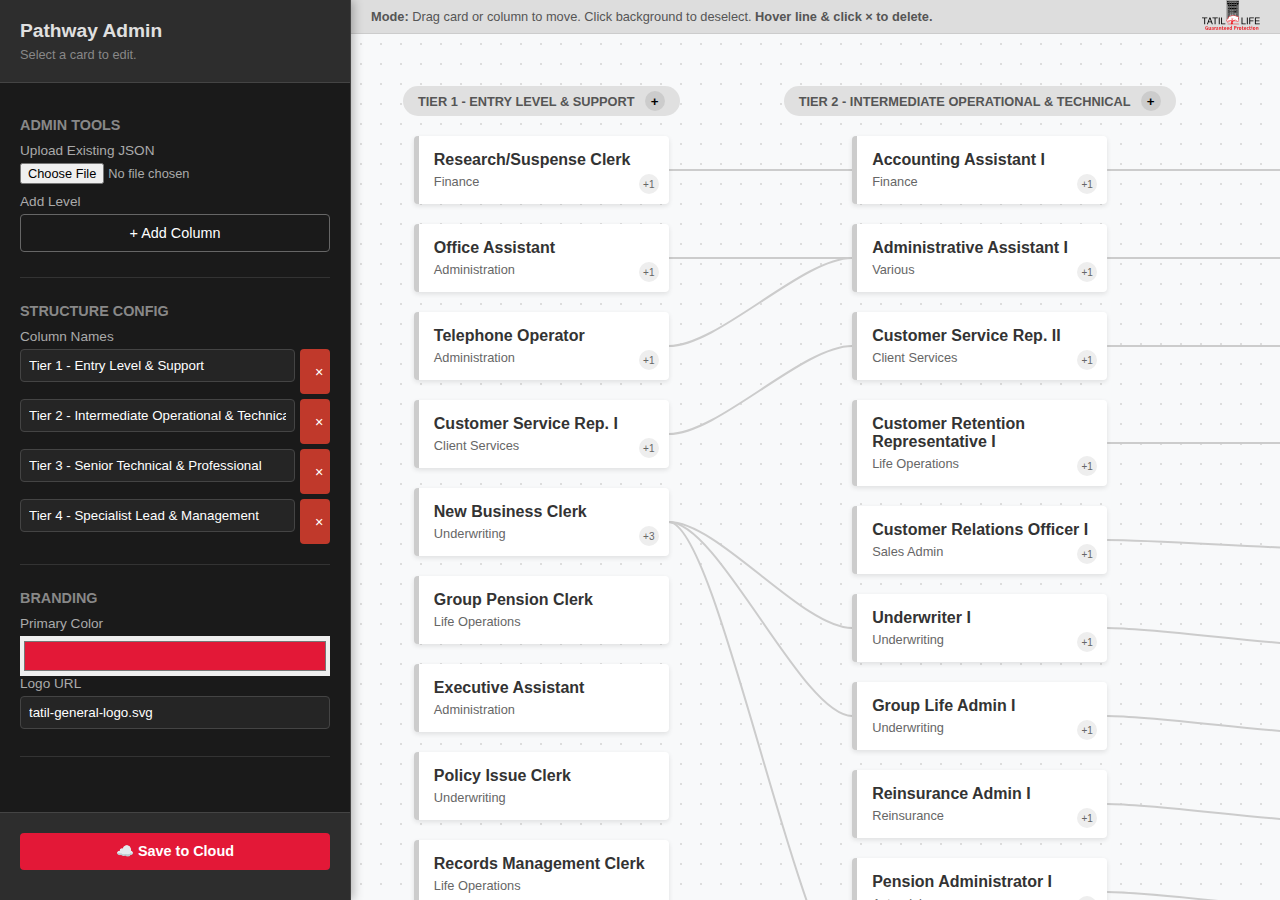
<file: TatilLife/manage.html>
<!DOCTYPE html>
<html lang="en">
<head>
    <meta charset="UTF-8">
    <meta name="viewport" content="width=device-width, initial-scale=1.0">
    <title>Tatil Pathways - Admin Dashboard</title>
    <style>
        /* =========================================
           ADMIN UI STYLES
           ========================================= */
        :root {
            --admin-bg: #1a1a1a;
            --admin-panel: #2d2d2d;
            --admin-text: #e0e0e0;
            --admin-accent: #E31837; 
            --preview-bg: #f8f9fa;
        }

        body {
            font-family: 'Segoe UI', sans-serif;
            margin: 0;
            padding: 0;
            display: flex;
            height: 100vh;
            overflow: hidden;
        }

        /* --- SIDEBAR --- */
        .admin-sidebar {
            width: 350px;
            min-width: 350px;
            background: var(--admin-bg);
            color: var(--admin-text);
            display: flex;
            flex-direction: column;
            border-right: 1px solid #444;
            z-index: 100;
            box-shadow: 2px 0 10px rgba(0,0,0,0.3);
        }

        .admin-header {
            padding: 20px;
            background: var(--admin-panel);
            border-bottom: 1px solid #444;
        }
        .admin-header h2 { margin: 0; font-size: 1.2rem; }
        .admin-header p { margin: 5px 0 0; font-size: 0.8rem; color: #888; }

        .sidebar-scroll-area {
            flex-grow: 1;
            overflow-y: auto;
            padding: 20px;
        }

        /* Editor View in Sidebar */
        .editor-view {
            background: #333;
            padding: 15px;
            border-radius: 4px;
            margin-bottom: 20px;
            border-left: 3px solid var(--admin-accent);
            display: none; /* Hidden by default */
        }
        .editor-view.active { display: block; }
        .editor-view h3 { margin-top: 0; font-size: 1.1rem; color: white; margin-bottom: 15px; border-bottom: 1px solid #444; padding-bottom: 10px; }
        
        .sidebar-conn-list {
            background: #252525;
            border: 1px solid #444;
            border-radius: 4px;
            max-height: 150px;
            overflow-y: auto;
            margin-bottom: 10px;
        }
        .sidebar-conn-item {
            display: flex;
            justify-content: space-between;
            align-items: center;
            padding: 6px 10px;
            border-bottom: 1px solid #333;
            font-size: 0.85rem;
        }
        .sidebar-conn-item:last-child { border-bottom: none; }
        .sidebar-conn-item span { color: #ccc; }
        .btn-remove-conn {
            background: none;
            border: none;
            color: #d9534f;
            cursor: pointer;
            font-weight: bold;
            font-size: 1rem;
            line-height: 1;
        }
        .btn-remove-conn:hover { color: #ff0000; }

        /* Admin Controls */
        .control-group { margin-bottom: 25px; border-bottom: 1px solid #333; padding-bottom: 15px; }
        .control-group h3 { font-size: 0.9rem; text-transform: uppercase; color: #888; margin-bottom: 10px; }
        
        label { display: block; margin-bottom: 5px; font-size: 0.85rem; color: #aaa; }
        input[type="text"], input[type="url"], textarea, select {
            width: 100%;
            background: #252525;
            border: 1px solid #444;
            color: white;
            padding: 8px;
            border-radius: 4px;
            box-sizing: border-box;
            margin-bottom: 12px;
            font-family: inherit;
        }
        input[type="text"]:focus, textarea:focus { border-color: var(--admin-accent); outline: none; }
        
        input[type="color"] { width: 100%; height: 40px; border: none; cursor: pointer; }
        input[type="file"] { margin-bottom: 10px; font-size: 0.8rem; color: #aaa; }

        .btn {
            background: #444;
            color: white;
            border: none;
            padding: 10px 15px;
            border-radius: 4px;
            cursor: pointer;
            font-size: 0.9rem;
            width: 100%;
            margin-bottom: 10px;
            transition: background 0.2s;
        }
        .btn:hover { background: #555; }
        .btn-primary { background: var(--admin-accent); font-weight: bold; }
        .btn-primary:hover { opacity: 0.9; }
        .btn-danger { background: #c0392b; }
        .btn-success { background: #27ae60; }
        .btn-outline { background: transparent; border: 1px solid #666; }
        .btn-outline:hover { background: #333; }
        
        .save-area {
            padding: 20px;
            background: var(--admin-panel);
            border-top: 1px solid #444;
        }

        /* --- PREVIEW AREA --- */
        .preview-area {
            flex-grow: 1;
            position: relative;
            background: var(--preview-bg);
            overflow: hidden;
            display: flex;
            flex-direction: column;
        }

        .preview-toolbar {
            height: 40px;
            background: #ddd;
            display: flex;
            align-items: center;
            padding: 0 20px;
            font-size: 0.8rem;
            color: #555;
            border-bottom: 1px solid #ccc;
            user-select: none;
        }

        .chart-viewport {
            flex-grow: 1;
            position: relative;
            overflow: auto;
            background-color: #f8f9fa;
            background-image: radial-gradient(#ddd 1px, transparent 1px);
            background-size: 20px 20px;
        }

        .chart-container {
            display: flex;
            gap: 100px;
            padding: 50px;
            position: relative;
            min-width: max-content;
            min-height: 80vh; 
            pointer-events: none; /* KEY FIX: Allow clicks to pass through to SVG */
        }

        #connections-layer {
            position: absolute;
            top: 0; left: 0;
            pointer-events: none; 
            overflow: visible;
            z-index: 0;
        }
        
        /* The visible line */
        .connector-path {
            fill: none;
            stroke: #ccc;
            stroke-width: 2px;
            transition: all 0.2s ease;
            pointer-events: none; /* Hit handled by connector-hit */
        }
        /* The invisible wide hit area */
        .connector-hit {
            fill: none;
            stroke: transparent;
            stroke-width: 25px; /* Wider hit area */
            pointer-events: stroke; /* Capture events */
            cursor: pointer;
        }
        .connector-hit:hover {
            stroke: rgba(227, 24, 55, 0.1); /* Slight highlight on hover */
        }

        .connector-path.highlighted {
            stroke: var(--admin-accent);
            stroke-width: 3px;
            opacity: 1;
        }
        
        /* Delete Button for Lines */
        .line-delete-btn {
            position: absolute;
            width: 24px;
            height: 24px;
            background: #d9534f;
            color: white;
            border-radius: 50%;
            text-align: center;
            line-height: 24px;
            font-weight: bold;
            font-size: 14px;
            cursor: pointer;
            z-index: 1000;
            transform: translate(-50%, -50%);
            box-shadow: 0 2px 5px rgba(0,0,0,0.2);
            display: none;
            border: 2px solid white;
            pointer-events: auto;
        }
        .line-delete-btn:hover {
            background: #c9302c;
            transform: translate(-50%, -50%) scale(1.2);
        }

        /* --- CARD STYLES --- */
        .level-column {
            display: flex;
            flex-direction: column;
            gap: 20px;
            align-items: center;
            min-width: 250px;
            min-height: 200px; /* Drop target area */
            border-radius: 8px;
            transition: background 0.2s;
            border: 2px solid transparent;
            pointer-events: none; /* Allow click through */
        }
        
        .level-column.drag-over {
            background: rgba(0,0,0,0.05);
            outline: 2px dashed #999;
        }
        .level-column.dragging-col {
            opacity: 0.4;
            border-color: #999;
            background: #eee;
        }
        .level-column.drag-over-col {
            background: rgba(0,0,0,0.1);
            border-color: var(--admin-accent);
        }

        .level-header {
            background: #e0e0e0;
            padding: 5px 15px;
            border-radius: 20px;
            font-weight: bold;
            color: #555;
            text-transform: uppercase;
            font-size: 0.8rem;
            display: flex;
            gap: 10px;
            align-items: center;
            z-index: 2;
            cursor: grab;
            pointer-events: auto; /* Re-enable pointer events */
        }
        .level-header:active { cursor: grabbing; }

        .role-card {
            background: white;
            padding: 15px;
            width: 220px;
            border-radius: 4px;
            border-left: 5px solid #ccc;
            box-shadow: 0 2px 5px rgba(0,0,0,0.1);
            position: relative;
            z-index: 1;
            transition: transform 0.2s, box-shadow 0.2s;
            cursor: move; 
            pointer-events: auto; /* Re-enable pointer events */
        }

        /* Dragging State */
        .role-card.dragging {
            opacity: 0.5;
            box-shadow: 0 10px 20px rgba(0,0,0,0.2);
            transform: scale(1.02);
        }

        /* Connection Handle */
        .connector-handle {
            position: absolute;
            right: -8px;
            top: 50%;
            transform: translateY(-50%);
            width: 16px;
            height: 16px;
            background: white;
            border: 2px solid var(--admin-accent);
            border-radius: 50%;
            cursor: crosshair;
            z-index: 10;
            opacity: 0; /* Hidden until hover */
            transition: opacity 0.2s;
        }
        .role-card:hover .connector-handle { opacity: 1; }
        .connector-handle:hover { background: var(--admin-accent); transform: translateY(-50%) scale(1.2); }

        .role-card:hover { transform: translateY(-2px); box-shadow: 0 5px 15px rgba(0,0,0,0.1); }
        .role-card h3 { margin: 0 0 5px 0; font-size: 1rem; color: #333; pointer-events: none;}
        .role-card p { margin: 0; font-size: 0.8rem; color: #666; pointer-events: none;}
        
        /* Selected State */
        .role-card.selected {
            border-left-color: var(--admin-accent);
            background: #fff0f0;
        }

        .branch-badge {
            position: absolute;
            bottom: 10px;
            right: 10px;
            background: #eee;
            border-radius: 50%;
            width: 20px; height: 20px;
            font-size: 10px;
            display: flex; align-items: center; justify-content: center;
            color: #666;
            pointer-events: none;
        }

        /* New Role Button style */
        .btn-add-role {
            background: #ccc;
            border: none;
            width: 20px; height: 20px;
            border-radius: 50%;
            cursor: pointer;
            font-weight: bold;
            display: flex; align-items: center; justify-content: center;
            pointer-events: auto;
        }
        .btn-add-role:hover { background: #bbb; }

        /* Temp Connection Line */
        #temp-connection {
            pointer-events: none;
            stroke: var(--admin-accent);
            stroke-width: 2;
            stroke-dasharray: 5,5;
            fill: none;
            z-index: 100;
        }
    </style>
</head>
<body>

    <!-- SIDEBAR -->
    <div class="admin-sidebar">
        <div class="admin-header">
            <h2>Pathway Admin</h2>
            <p>Select a card to edit.</p>
        </div>

        <div class="sidebar-scroll-area">
            
            <!-- EDITOR VIEW (Dynamic) -->
            <div id="editorView" class="editor-view">
                <h3>Edit Role</h3>
                
                <label>Job Title</label>
                <input type="text" id="sbTitle" onchange="updateRoleFromSidebar()">

                <label>Department</label>
                <input type="text" id="sbDept" onchange="updateRoleFromSidebar()">

                <label>Description</label>
                <textarea id="sbDesc" rows="4" onchange="updateRoleFromSidebar()"></textarea>

                <label>Requirements</label>
                <textarea id="sbReq" rows="3" onchange="updateRoleFromSidebar()"></textarea>
                
                <label>Connected To (Next Steps)</label>
                <div id="sbConnectionsList" class="sidebar-conn-list">
                    <!-- Connections injected here -->
                </div>
                <div style="font-size:0.7rem; color:#888; margin-bottom:15px; font-style:italic;">
                    Drag the red dot on the card to add more connections.
                </div>

                <button class="btn btn-danger" onclick="deleteSelectedRole()">Delete This Role</button>
            </div>

            <!-- Branding -->
            <div class="control-group">
                <h3>Admin Tools</h3>
                <label>Upload Existing JSON</label>
                <input type="file" id="jsonUpload" accept=".json">
                <label>Add Level</label>
                <button class="btn btn-outline" onclick="addLevel()">+ Add Column</button>
            </div>

            <!-- Structure -->
            <div class="control-group">
                <h3>Structure Config</h3>
                <label>Column Names</label>
                <div id="levelList">
                    <!-- JS Injected -->
                </div>
            </div>
            
            <div class="control-group">
                <h3>Branding</h3>
                <label>Primary Color</label>
                <input type="color" id="brandColor" value="#E31837">
                <label>Logo URL</label>
                <input type="text" id="brandLogo" placeholder="logo.svg">
            </div>
        </div>

        <div class="save-area">
            <button class="btn btn-primary" onclick="saveToGitHub()">☁️ Save to Cloud</button>
            <!-- <button class="btn btn-primary" onclick="exportData()">💾 Save JSON</button> -->
        </div>
    </div>

    <!-- PREVIEW AREA -->
    <div class="preview-area">
        <div class="preview-toolbar">
            <span style="margin-right: auto;">
                <strong>Mode:</strong> Drag card or column to move. Click background to deselect. <strong>Hover line & click × to delete.</strong>
            </span>
            <div id="logo-preview-container">
                <img id="previewLogoImg" src="" alt="Logo" style="height: 30px;">
            </div>
        </div>
        
        <div class="chart-viewport" id="chartViewport">
            <!-- SVG Layer -->
            <svg id="connections-layer">
                <path id="temp-connection" d="" style="display:none;"></path>
            </svg>
            
            <div class="chart-container" id="chartContainer">
                <!-- CHART CONTENT GOES HERE -->
            </div>
            
            <!-- Dynamic Delete Button Container -->
            <div id="line-delete-btn" class="line-delete-btn" title="Delete Connection">×</div>
        </div>
    </div>

    <!-- SCRIPT -->
    <script>
        // ===========================================
        // 1. STATE & DATA
        // ===========================================
        let appData = [];
        let config = { logoUrl: 'tatil-general-logo.svg', primaryColor: '#E31837' };
        let currentSelectedRoleId = null;
        let hoverConnection = null; // {src, tgt}
        let deleteBtnTimeout;
        
        // Drag State
        let dragSrcEl = null;
        let isDraggingColumn = false; 
        
        // Drag State for Connections
        let isConnecting = false;
        let connectionStartId = null;
        let tempPath = document.getElementById('temp-connection');

        // DOM Elements
        const container = document.getElementById('chartContainer');
        const viewport = document.getElementById('chartViewport');
        const svgLayer = document.getElementById('connections-layer');
        const editorView = document.getElementById('editorView');
        const deleteBtn = document.getElementById('line-delete-btn');

        // ===========================================
        // 2. INITIALIZATION
        // ===========================================
        function loadDefaultData() {
            appData = [
                { "levelName": "Level 1", "roles": [] },
                { "levelName": "Level 2", "roles": [] }
            ];
            renderChart();
            renderSettings();
        }

        fetch('data.json')
            .then(res => res.ok ? res.json() : Promise.reject())
            .then(data => {
                appData = data;
                initAdmin();
            })
            .catch(() => {
                loadDefaultData();
                initAdmin();
            });

        function initAdmin() {
            renderSettings();
            renderChart();
            document.addEventListener('mousemove', onConnectionMove);
            document.addEventListener('mouseup', onConnectionUp);
            
            // Background Click to Deselect
            viewport.addEventListener('click', (e) => {
                if (e.target === viewport || e.target === container || e.target.id === 'connections-layer') {
                    deselectAll();
                }
            });

            // Delete Button Click
            deleteBtn.addEventListener('click', (e) => {
                e.stopPropagation();
                deleteCurrentConnection();
            });
            // Keep button visible when hovering button itself
            deleteBtn.addEventListener('mouseenter', () => clearTimeout(deleteBtnTimeout));
            deleteBtn.addEventListener('mouseleave', () => hideDeleteButton());
        }
        
        function deselectAll() {
            currentSelectedRoleId = null;
            editorView.classList.remove('active');
            document.querySelectorAll('.role-card').forEach(c => c.classList.remove('selected'));
            drawLines(); 
        }

        // ===========================================
        // 3. RENDERING
        // ===========================================
        let cardElements = {};

        function renderChart() {
            container.innerHTML = '';
            cardElements = {};

            const levelList = document.getElementById('levelList');
            levelList.innerHTML = '';

            appData.forEach((level, lvlIndex) => {
                // Sidebar controls
                const lvlItem = document.createElement('div');
                lvlItem.style.cssText = "display:flex; gap:5px; margin-bottom:5px;";
                lvlItem.innerHTML = `
                    <input type="text" value="${level.levelName}" onchange="updateLevelName(${lvlIndex}, this.value)">
                    <button class="btn btn-danger" style="width:30px; margin:0;" onclick="deleteLevel(${lvlIndex})">×</button>
                `;
                levelList.appendChild(lvlItem);

                // Chart Column
                const col = document.createElement('div');
                col.className = 'level-column';
                col.dataset.levelIndex = lvlIndex;
                col.draggable = true; 

                col.addEventListener('dragstart', handleColDragStart);
                col.addEventListener('dragover', handleColDragOver);
                col.addEventListener('drop', handleDrop);
                col.addEventListener('dragleave', handleDragLeave);

                const header = document.createElement('div');
                header.className = 'level-header';
                header.innerHTML = `${level.levelName} <button class="btn-add-role" onclick="addNewRole(${lvlIndex})">+</button>`;
                col.appendChild(header);

                // Roles
                level.roles.forEach(role => {
                    const card = createRoleCard(role, lvlIndex);
                    col.appendChild(card);
                    cardElements[role.id] = { element: card, data: role };
                    if(currentSelectedRoleId === role.id) card.classList.add('selected');
                });

                container.appendChild(col);
            });

            setTimeout(() => drawLines(currentSelectedRoleId), 50);
        }

        function createRoleCard(role, levelIndex) {
            const card = document.createElement('div');
            card.className = 'role-card';
            card.id = `card-${role.id}`;
            card.draggable = true;
            card.dataset.id = role.id;
            card.dataset.levelIndex = levelIndex;

            card.innerHTML = `
                <div class="connector-handle" title="Drag to connect" onmousedown="startConnectionDrag(event, '${role.id}')"></div>
                <h3>${role.title}</h3>
                <p>${role.dept}</p>
                ${role.nextSteps && role.nextSteps.length > 0 ? `<div class="branch-badge">+${role.nextSteps.length}</div>` : ''}
            `;

            card.addEventListener('dragstart', handleDragStart);
            card.addEventListener('click', (e) => {
                e.stopPropagation();
                selectRole(role);
            });
            card.addEventListener('dragover', handleDragOver);
            card.addEventListener('drop', handleDrop);

            return card;
        }

        // ===========================================
        // 4. CONNECTION MANAGEMENT (HOVER & DELETE)
        // ===========================================
        function handleLineHover(src, tgt, midX, midY) {
            clearTimeout(deleteBtnTimeout);
            hoverConnection = { src, tgt };
            
            // Highlight specific line
            const visiblePath = document.getElementById(`path-${src}-${tgt}`);
            if(visiblePath) visiblePath.classList.add('highlighted');

            // Show Button
            deleteBtn.style.display = 'block';
            deleteBtn.style.left = midX + 'px';
            deleteBtn.style.top = midY + 'px';
        }

        function hideDeleteButton(src, tgt) {
            // Remove highlight
            if(src && tgt) {
                 const visiblePath = document.getElementById(`path-${src}-${tgt}`);
                 if(visiblePath) visiblePath.classList.remove('highlighted');
            }
            
            deleteBtnTimeout = setTimeout(() => {
                deleteBtn.style.display = 'none';
                hoverConnection = null;
            }, 300);
        }

        function deleteCurrentConnection() {
            if(!hoverConnection) return;
            const { src, tgt } = hoverConnection;
            
            const role = findRoleFlat(src);
            if(role && role.nextSteps) {
                // Use String compare for safety
                role.nextSteps = role.nextSteps.filter(id => String(id) !== String(tgt));
                renderChart();
                if(currentSelectedRoleId === src) selectRole(role);
                deleteBtn.style.display = 'none';
            }
        }

        // ===========================================
        // 5. SVG DRAWING
        // ===========================================
        function drawLines(activeRoleId = null) {
            const temp = tempPath.cloneNode(true);
            svgLayer.innerHTML = '';
            svgLayer.appendChild(temp);
            tempPath = document.getElementById('temp-connection');

            const w = container.scrollWidth;
            const h = container.scrollHeight;
            svgLayer.style.width = w + 'px';
            svgLayer.style.height = h + 'px';
            svgLayer.setAttribute('width', w);
            svgLayer.setAttribute('height', h);
            const svgRect = svgLayer.getBoundingClientRect();

            appData.forEach(level => {
                level.roles.forEach(role => {
                    if (!role.nextSteps) return;
                    role.nextSteps.forEach(targetId => {
                        const sEl = cardElements[role.id];
                        const tEl = cardElements[targetId];
                        if (sEl && tEl) {
                            const sRect = sEl.element.getBoundingClientRect();
                            const tRect = tEl.element.getBoundingClientRect();
                            
                            const x1 = sRect.right - svgRect.left;
                            const y1 = (sRect.top - svgRect.top) + sRect.height/2;
                            const x2 = tRect.left - svgRect.left;
                            const y2 = (tRect.top - svgRect.top) + tRect.height/2;

                            // Curve
                            const d = `M ${x1} ${y1} C ${x1 + 50} ${y1}, ${x2 - 50} ${y2}, ${x2} ${y2}`;
                            
                            // 1. VISIBLE PATH
                            const path = document.createElementNS("http://www.w3.org/2000/svg", "path");
                            path.setAttribute("d", d);
                            path.setAttribute("class", "connector-path");
                            path.id = `path-${role.id}-${targetId}`; 

                            // 2. HIT AREA
                            const hitPath = document.createElementNS("http://www.w3.org/2000/svg", "path");
                            hitPath.setAttribute("d", d);
                            hitPath.setAttribute("class", "connector-hit");
                            
                            // Calculate Midpoint for Button
                            const mx = 0.125*x1 + 0.375*(x1+50) + 0.375*(x2-50) + 0.125*x2;
                            const my = 0.5*y1 + 0.5*y2;

                            // Interactions
                            hitPath.addEventListener('mouseenter', () => handleLineHover(role.id, targetId, mx, my));
                            hitPath.addEventListener('mouseleave', () => hideDeleteButton(role.id, targetId));
                            
                            // Backup Click
                            hitPath.addEventListener('click', (e) => {
                                e.stopPropagation();
                                if(confirm("Delete this connection?")) {
                                    hoverConnection = { src: role.id, tgt: targetId };
                                    deleteCurrentConnection();
                                }
                            });

                            if (activeRoleId) {
                                if (role.id === activeRoleId || targetId === activeRoleId) {
                                    path.style.stroke = config.primaryColor;
                                    path.style.strokeWidth = "3px";
                                    path.style.opacity = "1";
                                } else {
                                    path.style.opacity = "0.1";
                                }
                            }

                            svgLayer.appendChild(path);
                            svgLayer.appendChild(hitPath);
                        }
                    });
                });
            });
        }

        // ===========================================
        // 6. DRAG & DROP LOGIC
        // ===========================================
        
        function handleDragStart(e) {
            if (isConnecting) { e.preventDefault(); return; }
            e.stopPropagation();
            dragSrcEl = this;
            isDraggingColumn = false;
            dragSrcEl.classList.add('dragging');
            e.dataTransfer.effectAllowed = 'move';
            e.dataTransfer.setData('text/plain', this.dataset.id);
            e.dataTransfer.setData('sourceLevel', this.dataset.levelIndex);
        }

        function handleColDragStart(e) {
            if (e.target.closest('.role-card')) return;
            isDraggingColumn = true;
            dragSrcEl = this;
            this.classList.add('dragging-col');
            e.dataTransfer.effectAllowed = 'move';
            e.dataTransfer.setData('colIndex', this.dataset.levelIndex);
        }

        function handleDragOver(e) { e.preventDefault(); return false; }

        function handleColDragOver(e) {
            e.preventDefault();
            if (isDraggingColumn) this.classList.add('drag-over-col');
            else this.classList.add('drag-over');
            return false;
        }

        function handleDragLeave(e) { this.classList.remove('drag-over', 'drag-over-col'); }

        function handleDrop(e) {
            e.stopPropagation();
            document.querySelectorAll('.level-column').forEach(col => col.classList.remove('drag-over', 'drag-over-col', 'dragging-col'));
            if(dragSrcEl) dragSrcEl.classList.remove('dragging');

            if (isDraggingColumn) {
                const srcIdx = parseInt(e.dataTransfer.getData('colIndex'));
                const targetCol = e.target.closest('.level-column');
                if (!targetCol) return;
                const tgtIdx = parseInt(targetCol.dataset.levelIndex);
                if (srcIdx !== tgtIdx && !isNaN(srcIdx) && !isNaN(tgtIdx)) {
                    const colData = appData.splice(srcIdx, 1)[0];
                    appData.splice(tgtIdx, 0, colData);
                    renderChart();
                }
                isDraggingColumn = false;
                return;
            }

            const roleId = e.dataTransfer.getData('text/plain');
            const sourceLvlIdx = parseInt(e.dataTransfer.getData('sourceLevel'));
            let targetEl = e.target.closest('.role-card') || e.target.closest('.level-column');
            if (!targetEl || targetEl === dragSrcEl) return;

            let roleObj = null;
            let roleIdx = -1;
            const sourceLevel = appData[sourceLvlIdx];
            roleObj = sourceLevel.roles.find((r, i) => { if(r.id === roleId) { roleIdx = i; return true; } return false; });
            if(!roleObj) return; 

            sourceLevel.roles.splice(roleIdx, 1);
            if (targetEl.classList.contains('level-column')) {
                const targetLvlIdx = parseInt(targetEl.dataset.levelIndex);
                appData[targetLvlIdx].roles.push(roleObj);
            } else if (targetEl.classList.contains('role-card')) {
                const targetLvlIdx = parseInt(targetEl.dataset.levelIndex);
                const targetId = targetEl.dataset.id;
                const targetRoleIdx = appData[targetLvlIdx].roles.findIndex(r => r.id === targetId);
                appData[targetLvlIdx].roles.splice(targetRoleIdx, 0, roleObj);
            }
            renderChart();
        }

        // ===========================================
        // 7. DRAG TO CONNECT LOGIC
        // ===========================================
        function startConnectionDrag(e, roleId) {
            e.stopPropagation(); e.preventDefault();
            isConnecting = true;
            connectionStartId = roleId;
            tempPath.style.display = 'block';
            updateTempLine(e.pageX, e.pageY);
        }

        function onConnectionMove(e) {
            if (!isConnecting) return;
            updateTempLine(e.pageX, e.pageY);
        }

        function updateTempLine(mouseX, mouseY) {
            if (!cardElements[connectionStartId]) return;
            const startCard = cardElements[connectionStartId].element;
            const sRect = startCard.getBoundingClientRect();
            const svgRect = svgLayer.getBoundingClientRect();
            
            const startX = sRect.right - svgRect.left - 8; 
            const startY = (sRect.top - svgRect.top) + (sRect.height / 2);
            const endX = mouseX - svgRect.left;
            const endY = mouseY - svgRect.top;

            tempPath.setAttribute('d', `M ${startX} ${startY} L ${endX} ${endY}`);
        }

        function onConnectionUp(e) {
            if (!isConnecting) return;
            isConnecting = false;
            tempPath.style.display = 'none';
            const targetEl = e.target.closest('.role-card');
            if (targetEl) {
                const targetId = targetEl.dataset.id;
                if (targetId !== connectionStartId) createConnection(connectionStartId, targetId);
            }
            connectionStartId = null;
        }

        function createConnection(sourceId, targetId) {
            const sourceRole = findRoleFlat(sourceId);
            if (!sourceRole) return;
            if (!sourceRole.nextSteps) sourceRole.nextSteps = [];
            if (!sourceRole.nextSteps.includes(targetId)) {
                sourceRole.nextSteps.push(targetId);
                renderChart();
                if(currentSelectedRoleId === sourceId) selectRole(sourceRole);
            }
        }

        // ===========================================
        // 8. SIDEBAR & SETTINGS
        // ===========================================
        
        function selectRole(role) {
            currentSelectedRoleId = role.id;
            document.querySelectorAll('.role-card').forEach(c => c.classList.remove('selected'));
            const card = document.getElementById(`card-${role.id}`);
            if(card) card.classList.add('selected');
            editorView.classList.add('active');
            
            document.getElementById('sbTitle').value = role.title;
            document.getElementById('sbDept').value = role.dept;
            document.getElementById('sbDesc').value = role.desc || '';
            document.getElementById('sbReq').value = role.req || '';

            const connList = document.getElementById('sbConnectionsList');
            connList.innerHTML = '';
            
            if(role.nextSteps && role.nextSteps.length > 0) {
                role.nextSteps.forEach(targetId => {
                    const targetRole = findRoleFlat(targetId);
                    const name = targetRole ? targetRole.title : "Unknown Role";
                    const item = document.createElement('div');
                    item.className = 'sidebar-conn-item';
                    item.innerHTML = `<span>→ ${name}</span><button class="btn-remove-conn" onclick="removeConnection('${targetId}')">×</button>`;
                    connList.appendChild(item);
                });
            } else {
                connList.innerHTML = '<div style="padding:10px; color:#666; font-style:italic;">No outgoing connections</div>';
            }
            highlightConnections(role.id);
        }

        function updateRoleFromSidebar() {
            if(!currentSelectedRoleId) return;
            const role = findRoleFlat(currentSelectedRoleId);
            if(!role) return;
            role.title = document.getElementById('sbTitle').value;
            role.dept = document.getElementById('sbDept').value;
            role.desc = document.getElementById('sbDesc').value;
            role.req = document.getElementById('sbReq').value;
            const card = document.getElementById(`card-${role.id}`);
            if(card) {
                card.querySelector('h3').innerText = role.title;
                card.querySelector('p').innerText = role.dept;
            }
        }

        function removeConnection(targetId) {
            if(!currentSelectedRoleId) return;
            const role = findRoleFlat(currentSelectedRoleId);
            if(!role || !role.nextSteps) return;
            role.nextSteps = role.nextSteps.filter(id => id !== targetId);
            renderChart();
            selectRole(role);
        }

        function deleteSelectedRole() {
            if(!currentSelectedRoleId) return;
            if(!confirm("Are you sure you want to delete this role?")) return;
            const id = currentSelectedRoleId;
            appData.forEach(lvl => { lvl.roles = lvl.roles.filter(r => r.id !== id); });
            appData.forEach(lvl => { lvl.roles.forEach(r => { if(r.nextSteps) r.nextSteps = r.nextSteps.filter(s => s !== id); }); });
            deselectAll();
            renderChart();
        }

        // ===========================================
        // 9. HELPERS
        // ===========================================
        function findRoleFlat(id) {
            for(let l of appData) {
                let r = l.roles.find(x => x.id === id);
                if(r) return r;
            }
            return null;
        }

        function highlightConnections(roleId) {
            drawLines(roleId);
            Object.values(cardElements).forEach(wrapper => {
                wrapper.element.style.opacity = "0.4";
                wrapper.element.style.borderLeftColor = "#ccc";
            });
            if(cardElements[roleId]) {
                cardElements[roleId].element.style.opacity = "1";
                cardElements[roleId].element.style.borderLeftColor = config.primaryColor;
            }
            const role = findRoleFlat(roleId);
            if(role && role.nextSteps) {
                role.nextSteps.forEach(nid => {
                    if(cardElements[nid]) {
                        cardElements[nid].element.style.opacity = "1";
                        cardElements[nid].element.style.borderLeftColor = config.primaryColor;
                    }
                });
            }
        }

        // Settings Listeners
        document.getElementById('jsonUpload').addEventListener('change', function(e) {
            const file = e.target.files[0];
            if (!file) return;
            const reader = new FileReader();
            reader.onload = function(e) {
                try {
                    const json = JSON.parse(e.target.result);
                    if (Array.isArray(json)) { appData = json; renderChart(); renderSettings(); alert("Data loaded!"); }
                } catch(err) { alert("Error parsing JSON."); }
            };
            reader.readAsText(file);
        });

        const logoInput = document.getElementById('brandLogo');
        const colorInput = document.getElementById('brandColor');
        const previewLogo = document.getElementById('previewLogoImg');

        function renderSettings() {
            logoInput.value = config.logoUrl;
            previewLogo.src = config.logoUrl;
            colorInput.value = config.primaryColor;
            document.documentElement.style.setProperty('--admin-accent', config.primaryColor);
        }

        logoInput.addEventListener('input', (e) => { config.logoUrl = e.target.value; previewLogo.src = config.logoUrl; });
        colorInput.addEventListener('input', (e) => { 
            config.primaryColor = e.target.value; 
            document.documentElement.style.setProperty('--admin-accent', config.primaryColor);
            if(currentSelectedRoleId) highlightConnections(currentSelectedRoleId);
            else drawLines();
        });

        function addNewRole(levelIndex) {
            const newId = Date.now().toString(); 
            const newRole = { id: newId, title: "New Role", dept: "Dept", desc: "", req: "", nextSteps: [] };
            appData[levelIndex].roles.push(newRole);
            renderChart();
            setTimeout(() => selectRole(newRole), 100);
        }
        function addLevel() { appData.push({ levelName: "New Level", roles: [] }); renderChart(); }
        function deleteLevel(idx) { 
            if(appData[idx].roles.length > 0) return alert("Level must be empty first.");
            appData.splice(idx, 1); renderChart();
        }
        function updateLevelName(idx, val) { appData[idx].levelName = val; }


        // ===========================================
// GITHUB CONFIGURATION
// ===========================================
// ⚠️ SECURITY WARNING: Never commit your actual token to a public repo!
// For a private internal tool, this is okay, but be careful.
const GITHUB_CONFIG = {
    token: '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', // Paste your token here
    owner: 'adrianramlal',   // e.g., 'adrianramlal'
    repo: 'CareerProgression',          // e.g., 'tatil-pathways'
    path: 'TatilLife/data.json'                // Path to file in repo
};

async function saveToGitHub() {
    const btn = document.querySelector('.btn-primary');
    const originalText = btn.innerText;
    btn.innerText = "Saving...";
    btn.disabled = true;

    try {
        // 1. Get the current file's SHA (required by GitHub API to update)
        const getUrl = `https://api.github.com/repos/${GITHUB_CONFIG.owner}/${GITHUB_CONFIG.repo}/contents/${GITHUB_CONFIG.path}`;
        
        const getResponse = await fetch(getUrl, {
            headers: {
                'Authorization': `token ${GITHUB_CONFIG.token}`,
                'Accept': 'application/vnd.github.v3+json'
            }
        });

        if (!getResponse.ok) throw new Error("Failed to find file on GitHub");
        const fileData = await getResponse.json();
        const sha = fileData.sha;

        // 2. Prepare the new content (Base64 encoded)
        // We use btoa() for base64, but we need to handle Unicode characters properly
        const jsonString = JSON.stringify(appData, null, 4);
        const contentEncoded = btoa(unescape(encodeURIComponent(jsonString)));

        // 3. Send the PUT request to update the file
        const putResponse = await fetch(getUrl, {
            method: 'PUT',
            headers: {
                'Authorization': `token ${GITHUB_CONFIG.token}`,
                'Content-Type': 'application/json',
            },
            body: JSON.stringify({
                message: "Update data.json via Admin Dashboard", // Commit message
                content: contentEncoded,
                sha: sha
            })
        });

        if (putResponse.ok) {
            alert("Success! Changes saved to GitHub. \n\nDigitalOcean will now rebuild the site. Please wait ~2 minutes for changes to appear on the public page.");
        } else {
            const err = await putResponse.json();
            throw new Error(err.message);
        }

    } catch (error) {
        console.error(error);
        alert("Error saving: " + error.message);
    } finally {
        btn.innerText = originalText;
        btn.disabled = false;
    }
}


        
    </script>
</body>

</html>
</file>
<file: styles.css>
/* --- TATIL BRANDING & CORE STYLES --- */
        :root {
            --tatil-red: #E31837; 
            --tatil-black: #000000;
            --gray-light: #f8f9fa;
            --gray-border: #e9ecef;
            --text-dark: #333;
            --shadow: 0 4px 6px rgba(0,0,0,0.1);
            --card-width: 220px;
        }



        body {
            font-family: 'Segoe UI', Tahoma, Geneva, Verdana, sans-serif; /* SharePoint standard font */
            margin: 0;
            padding: 0;
            background-color: #fff;
            color: var(--text-dark);
            overflow-x: hidden;
        }

        /* --- HEADER --- */
        header {
            background: white;
            border-bottom: 4px solid var(--tatil-red);
            padding: 20px 40px;
            display: flex;
            align-items: center;
            justify-content: space-between;
        }

        .header-title h1 {
            margin: 0;
            font-family: 'Georgia', 'Times New Roman', serif; /* Matching Tatil Serif Style */
            font-weight: 900;
            color: var(--tatil-black);
            font-size: 2.5rem;
            letter-spacing: -1px;
        }
        .header-title span {
            color: var(--tatil-red);
        }
        .header-subtitle {
            font-size: 0.9rem;
            color: #666;
            margin-top: 5px;
        }

        /* --- LAYOUT --- */
        .main-container {
            display: flex;
            height: calc(100vh - 100px);
        }

        /* --- LEFT: DETAILS PANEL --- */
        .details-panel {
            width: 300px;
            background: var(--tatil-black);
            color: white;
            padding: 30px;
            box-sizing: border-box;
            display: flex;
            flex-direction: column;
            box-shadow: 5px 0 15px rgba(0,0,0,0.1);
            z-index: 10;
            overflow-y: auto;
        }

        .details-header {
            border-bottom: 1px solid #333;
            padding-bottom: 20px;
            margin-bottom: 20px;
        }

        .details-header h2 {
            margin: 0;
            color: white;
            font-family: 'Georgia', serif;
        }

        .details-header .meta {
            color: var(--tatil-red);
            font-weight: bold;
            font-size: 0.9rem;
            margin-top: 5px;
            display: block;
        }

        .detail-section {
            margin-bottom: 20px;
        }
        .detail-section h4 {
            color: #aaa;
            text-transform: uppercase;
            font-size: 0.75rem;
            margin-bottom: 8px;
            letter-spacing: 1px;
        }
        .detail-section p {
            font-size: 0.95rem;
            line-height: 1.5;
            margin: 0;
            color: #eee;
        }


	.logo-img {
  	height: 40px;
  	width: auto;
  	display: block;
}

        /* --- RIGHT: INTERACTIVE CHART --- */
        .chart-viewport {
            flex-grow: 1;
            position: relative;
            overflow: auto; /* Allow scrolling for large trees */
            background-color: var(--gray-light);
            background-image: radial-gradient(#ddd 1px, transparent 1px);
            background-size: 20px 20px;
            padding: 40px;
            cursor: grab; /* Indicates draggable area */
            user-select: none; /* Prevents text highlighting while dragging */
        }
        
        .chart-viewport.active {
            cursor: grabbing;
        }

        .chart-container {
            display: flex;
            gap: 150px; /* Space between columns */
            position: relative;
            min-width: max-content;
            padding-bottom: 100px;
        }

        /* SVG LAYER FOR LINES */
        #connections-layer {
            position: absolute;
            top: 0;
            left: 0;
            width: 100%;
            height: 100%;
            pointer-events: none; /* Let clicks pass through to cards */
            z-index: 1;
        }

        /* PATH STYLES */
        .connector-path {
            fill: none;
            stroke: #ccc;
            stroke-width: 2px;
            transition: all 0.4s ease;
        }
        .connector-path.highlighted {
            stroke: var(--tatil-red);
            stroke-width: 4px;
        }
        .connector-path.dimmed {
            stroke: #eee;
            stroke-width: 1px;
            opacity: 0.3;
        }

        /* --- COLUMNS & CARDS --- */
        .level-column {
            display: flex;
            flex-direction: column;
            gap: 40px; /* Space between cards in same column */
            position: relative;
            z-index: 2;
        }

        .level-header {
            text-align: center;
            font-weight: bold;
            color: #666;
            margin-bottom: 20px;
            text-transform: uppercase;
            font-size: 0.8rem;
            letter-spacing: 1px;
            background: #e0e0e0;
            padding: 5px 10px;
            border-radius: 20px;
            align-self: center;
        }

        .role-card {
            width: var(--card-width);
            background: white;
            padding: 20px;
            border-radius: 4px; /* Slight rounded */
            border-left: 6px solid #ccc;
            box-shadow: var(--shadow);
            cursor: pointer;
            transition: all 0.3s cubic-bezier(0.25, 0.8, 0.25, 1);
            position: relative;
        }

        .role-card:hover {
            transform: translateY(-4px);
            box-shadow: 0 10px 20px rgba(0,0,0,0.15);
        }

        /* Active State (Selected) */
        .role-card.active {
            border-left-color: var(--tatil-red);
            background: var(--tatil-black);
        }
        .role-card.active h3 { color: white; }
        .role-card.active p { color: #ccc; }

        /* Pathway Highlight State */
        .role-card.path-highlight {
            border-left-color: var(--tatil-red);
            border-color: var(--tatil-red);
        }

        .role-card h3 {
            margin: 0 0 5px 0;
            font-size: 1rem;
            color: var(--tatil-black);
        }

        .role-card p {
            margin: 0;
            font-size: 0.8rem;
            color: #666;
        }

        /* Badge for Branching */
        .branch-badge {
            position: absolute;
            right: 10px;
            top: 10px;
            background: #eee;
            border-radius: 50%;
            width: 20px;
            height: 20px;
            font-size: 10px;
            display: flex;
            align-items: center;
            justify-content: center;
            color: #666;
        }
</file>
<file: Colfire/styles.css>
/* --- TATIL BRANDING & CORE STYLES --- */
        :root {
            --tatil-red: #ec7034; 
            --tatil-black: #082044;
            --gray-light: #f8f9fa;
            --gray-border: #e9ecef;
            --text-dark: #333;
            --shadow: 0 4px 6px rgba(0,0,0,0.1);
            --card-width: 220px;
        }



        body {
            font-family: 'Segoe UI', Tahoma, Geneva, Verdana, sans-serif; /* SharePoint standard font */
            margin: 0;
            padding: 0;
            background-color: #fff;
            color: var(--text-dark);
            overflow-x: hidden;
        }

        /* --- HEADER --- */
        header {
            background: white;
            border-bottom: 4px solid var(--tatil-red);
            padding: 20px 40px;
            display: flex;
            align-items: center;
            justify-content: space-between;
        }

        .header-title h1 {
            margin: 0;
            font-family: 'Georgia', 'Times New Roman', serif; /* Matching Tatil Serif Style */
            font-weight: 900;
            color: var(--tatil-black);
            font-size: 2.5rem;
            letter-spacing: -1px;
        }
        .header-title span {
            color: var(--tatil-red);
        }
        .header-subtitle {
            font-size: 0.9rem;
            color: #666;
            margin-top: 5px;
        }

        /* --- LAYOUT --- */
        .main-container {
            display: flex;
            height: calc(100vh - 100px);
        }

        /* --- LEFT: DETAILS PANEL --- */
        .details-panel {
            width: 300px;
            background: var(--tatil-black);
            color: white;
            padding: 30px;
            box-sizing: border-box;
            display: flex;
            flex-direction: column;
            box-shadow: 5px 0 15px rgba(0,0,0,0.1);
            z-index: 10;
            overflow-y: auto;
        }

        .details-header {
            border-bottom: 1px solid #333;
            padding-bottom: 20px;
            margin-bottom: 20px;
        }

        .details-header h2 {
            margin: 0;
            color: white;
            font-family: 'Georgia', serif;
        }

        .details-header .meta {
            color: var(--tatil-red);
            font-weight: bold;
            font-size: 0.9rem;
            margin-top: 5px;
            display: block;
        }

        .detail-section {
            margin-bottom: 20px;
        }
        .detail-section h4 {
            color: #aaa;
            text-transform: uppercase;
            font-size: 0.75rem;
            margin-bottom: 8px;
            letter-spacing: 1px;
        }
        .detail-section p {
            font-size: 0.95rem;
            line-height: 1.5;
            margin: 0;
            color: #eee;
        }


	.logo-img {
  	height: 40px;
  	width: auto;
  	display: block;
}

        /* --- RIGHT: INTERACTIVE CHART --- */
        .chart-viewport {
            flex-grow: 1;
            position: relative;
            overflow: auto; /* Allow scrolling for large trees */
            background-color: var(--gray-light);
            background-image: radial-gradient(#ddd 1px, transparent 1px);
            background-size: 20px 20px;
            padding: 40px;
            cursor: grab; /* Indicates draggable area */
            user-select: none; /* Prevents text highlighting while dragging */
        }
        
        .chart-viewport.active {
            cursor: grabbing;
        }

        .chart-container {
            display: flex;
            gap: 150px; /* Space between columns */
            position: relative;
            min-width: max-content;
            padding-bottom: 100px;
        }

        /* SVG LAYER FOR LINES */
        #connections-layer {
            position: absolute;
            top: 0;
            left: 0;
            width: 100%;
            height: 100%;
            pointer-events: none; /* Let clicks pass through to cards */
            z-index: 1;
        }

        /* PATH STYLES */
        .connector-path {
            fill: none;
            stroke: #ccc;
            stroke-width: 2px;
            transition: all 0.4s ease;
        }
        .connector-path.highlighted {
            stroke: var(--tatil-red);
            stroke-width: 4px;
        }
        .connector-path.dimmed {
            stroke: #eee;
            stroke-width: 1px;
            opacity: 0.3;
        }

        /* --- COLUMNS & CARDS --- */
        .level-column {
            display: flex;
            flex-direction: column;
            gap: 40px; /* Space between cards in same column */
            position: relative;
            z-index: 2;
        }

        .level-header {
            text-align: center;
            font-weight: bold;
            color: #666;
            margin-bottom: 20px;
            text-transform: uppercase;
            font-size: 0.8rem;
            letter-spacing: 1px;
            background: #e0e0e0;
            padding: 5px 10px;
            border-radius: 20px;
            align-self: center;
        }

        .role-card {
            width: var(--card-width);
            background: white;
            padding: 20px;
            border-radius: 4px; /* Slight rounded */
            border-left: 6px solid #ccc;
            box-shadow: var(--shadow);
            cursor: pointer;
            transition: all 0.3s cubic-bezier(0.25, 0.8, 0.25, 1);
            position: relative;
        }

        .role-card:hover {
            transform: translateY(-4px);
            box-shadow: 0 10px 20px rgba(0,0,0,0.15);
        }

        /* Active State (Selected) */
        .role-card.active {
            border-left-color: var(--tatil-red);
            background: var(--tatil-black);
        }
        .role-card.active h3 { color: white; }
        .role-card.active p { color: #ccc; }

        /* Pathway Highlight State */
        .role-card.path-highlight {
            border-left-color: var(--tatil-red);
            border-color: var(--tatil-red);
        }

        .role-card h3 {
            margin: 0 0 5px 0;
            font-size: 1rem;
            color: var(--tatil-black);
        }

        .role-card p {
            margin: 0;
            font-size: 0.8rem;
            color: #666;
        }

        /* Badge for Branching */
        .branch-badge {
            position: absolute;
            right: 10px;
            top: 10px;
            background: #eee;
            border-radius: 50%;
            width: 20px;
            height: 20px;
            font-size: 10px;
            display: flex;
            align-items: center;
            justify-content: center;
            color: #666;

        }
</file>
